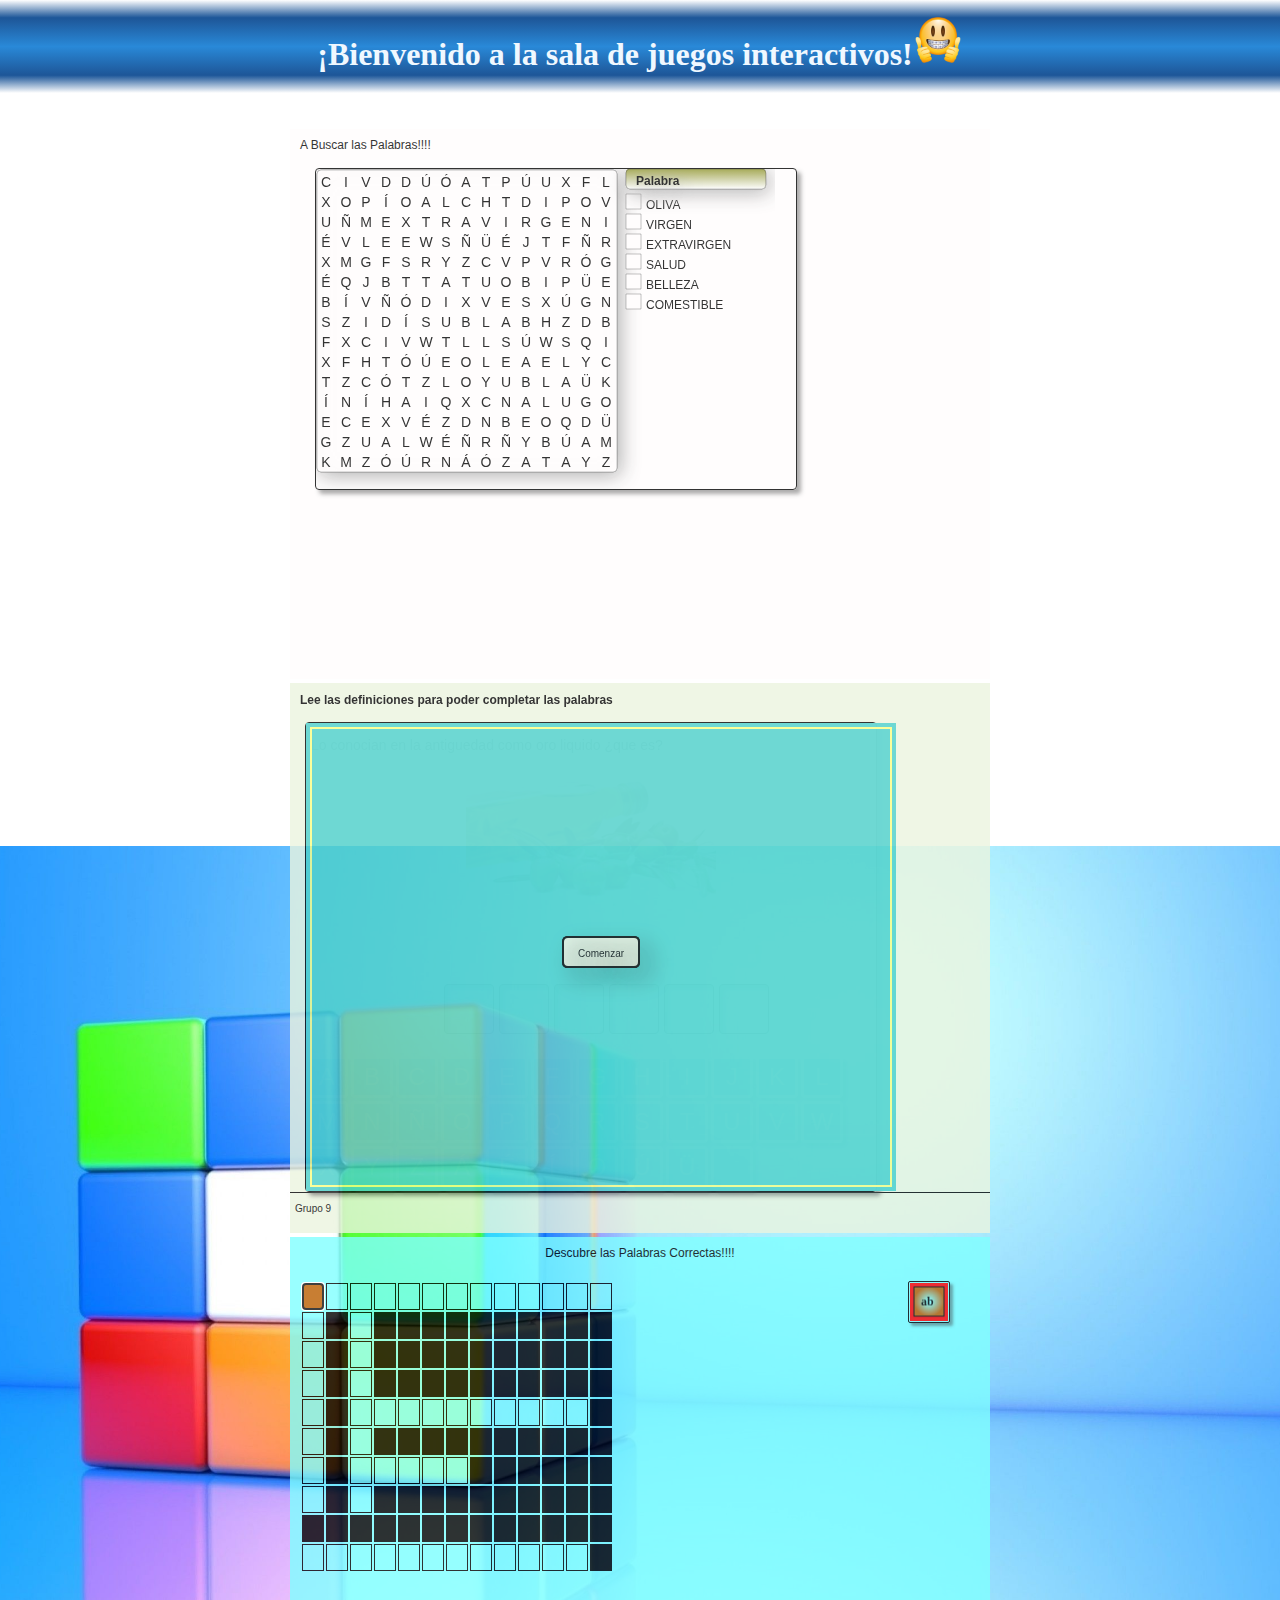
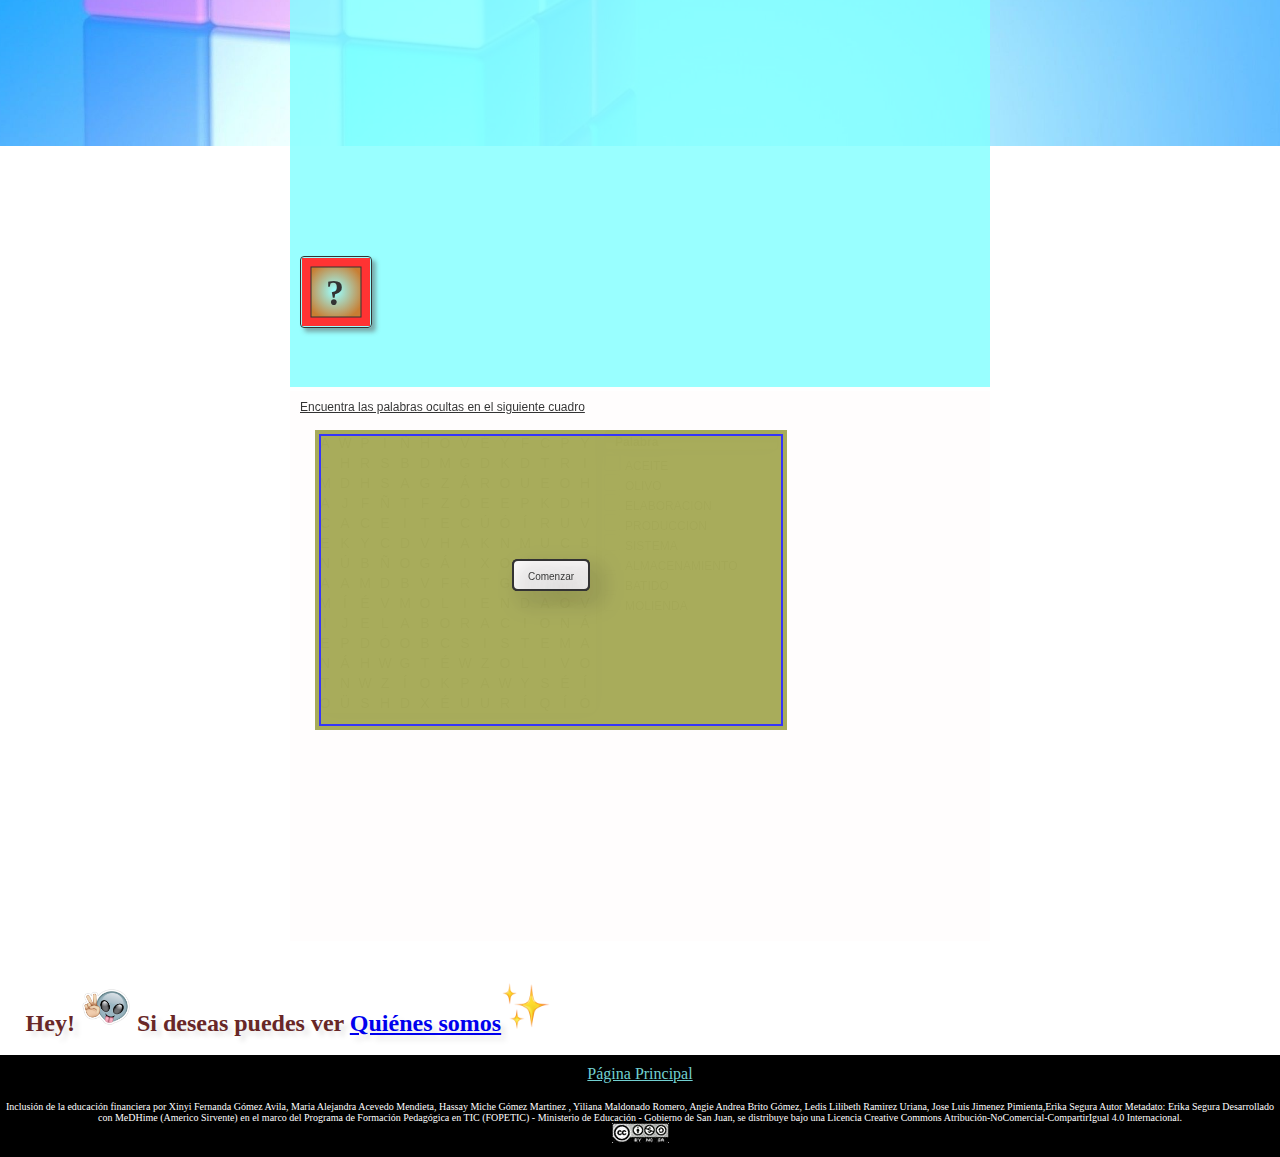
<file: actividades.html>
<!DOCTYPE html>
<html lang="en">
<head>
        <meta http-equiv="Content-Type" content="text/html; charset=utf-8" />


        <meta name="Taller" content="Taller 104 UDA SIDUNSJ" />
        <meta name="Titulo" content="Aceite de Oliva" />
        <meta name="Lengua" content="Español" />
        <meta name="Descripcion" content="Aceite de Oliva" />
        <meta name="Autores" content="Muñoz Gabriela, Pacheco Liliana, Nuñez Martin, Molina Laura, Jacamo Maria Clara, Tores Perez Maico, Rojas Nahuel" />
        <meta name="keywords" content="Aceite, Olivo, Oliva, Aceituna, Recoleccion, Molienda,ELaboracion, Concervacion, Productos Derivados, Cosmeticos, Salud" />
        <meta name="Nivel" content="Medio" />
        <meta name="Nivel_Educativo" content="Primario,Secundario,Universitario" />
        <meta name="Contexto" content="Desde la antiguedad se denomina el oro liquido al aceite de oliva, por sus grandes caracteristicas positivas para la salud y sus granddes propietades para generar una gran diversificacion de productos complementarios." />
        <meta name="Perfil_Alumno" content="Profesores del nivel secundario y estudiantes del nivel Universitario" />
        <meta name="Derechos" content="Creative Commons" />
        <meta name="Objetivos" content="Alcanzar las expectativas de conocimiento de nuestros alumnos" />
        <meta name="Area_Tematica" content="Aceite de Oliva" />
        <meta name="Autor_Metadato" content="Nahuel Rojas" />
        <meta name="Campo_1" content="" />
        <meta name="Campo_2" content="" />
        <meta name="Campo_3" content="" />
        <meta name="Campo_4" content="" />
        
        <meta http-equiv="Content-Type" content="text/html; charset=UTF-8">
    
    <meta charset="UTF-8">
    <meta name="viewport" content="width=device-width, initial-scale=1.0">
    <meta http-equiv="X-UA-Compatible" content="ie=edge">

    <link rel="shortcut icon" href="images/Actividades/emojis/emoji pacman.png" type="image/x-icon">

    <link rel="stylesheet" type="text/css" href="css/actividades.css">



    <title>Actividades</title>
</head>
<body>
        
    <header>
        <div>
             <h1>¡Bienvenido a la sala de juegos interactivos!</h1><img src="images/Actividades/emojis/emoji2.png" alt=""> 
        </div>
        <script>
            var nombre = " "; nombre = prompt("Ingresa tu nombre");
            var cant_lirycs = nombre.length;
                if(cant_lirycs >= 2){
                    document.write('<h2>Hola ' + nombre + ' gracias por visitar nuestro sitio web <img src="images/Actividades/emojis/emoji1.png" alt="emoji"></h2>'); /*<img src="images/Actividades/emojis/emoji1.png" alt="emoji">'*/
                }else /*if((cant_lirycs <= 2)&&(nombre == " ")&&(nombre == null)&&(nombre == undefined)&&(nombre == NaN)) */{
                    document.write('<h2>Esperamos que disfrutes de las actividades <img src="images/Actividades/emojis/emoji1.png" alt="emoji"></h2>');
                }
            /*var object = new usuario (nombre)
                object = {
                color:"blue",
                side:12
            } */
        </script>
    </header>
    <section class="main" > 
        <div class="juegos">
            <br><br>
            <h3></h3>
            <div class="sopas1">
                <iframe src="actividades/Sopa_de_Letras - Liliana/Sopa_de_Letras.htm" width="700px" height="550px" frameborder="0"></iframe>
            </div>
            <!--<h3>A continuacion, encontraras el juego del ahorcado, que consiste en adivinar letra por letra cada palabra encontradas en los temas propuestos de la Página Principal</h3>
            -->
            <div class="ahorcado">
                <iframe src="actividades/juego de Ahorcado - Laura/Nueva carpeta/Ahorcado/Ahorcado.htm" width="700px" height="550px" frameborder="0"></iframe>
            </div>
            <h3></h3>
            <div class="crucigrama">
                <iframe src="actividades/Crucigrama - Liliana/Crucigrama.htm" width="700px" height="750px" frameborder="0"></iframe>
            </div>
            <h3></h3>
            <div class="sopas2">
                <iframe src="actividades/Sopa de letras-Martin/sopas_m/sopas_m.htm" width="700px" height="550px" frameborder="0"></iframe>
            </div>
        <!--
            <h3></h3>
            <div class="memoria">
                <iframe src="actividades/juego de memoria oliva - Clara/mem2/mem2.htm" width="700px" height="550px" frameborder="0"></iframe>
            </div>
        -->
            <br><br>
        </div>
    </section>

    <script>
        if(cant_lirycs >2){
            document.write('<h2>Bueno ' + nombre + '<img src="images/Actividades/emojis/emoji7.png" alt="emoji">... te cansaste de jugar? Si deseas puedes ver <a href="nosotros.html">Quiénes somos</a><img src="images/Actividades/emojis/emoji5.png" alt="emoji"></h2>');        
        } else {
            document.write('<h2>Hey! <img src="images/Actividades/emojis/emoji8.png" alt="emoji">  Si deseas puedes ver <a href="nosotros.html">Quiénes somos</a><img src="images/Actividades/emojis/emoji5.png" alt="emoji"></h2>');
        }
    </script>

    <br><br>

    <footer>
        <p><a href="index.html" target="|liens_ouvrants">Página Principal</a></p>
        <br>
        <p class="Licencia">Inclusión de la educación financiera por Xinyi Fernanda Gómez Avila, Maria Alejandra Acevedo Mendieta, Hassay Miche Gómez Martinez
        , Yiliana Maldonado Romero, Angie Andrea Brito Gómez, Ledis Lilibeth Ramirez Uriana, Jose Luis Jimenez Pimienta,Erika Segura Autor Metadato: Erika Segura Desarrollado con MeDHime (Americo Sirvente) en el marco del Programa de Formación Pedagógica en TIC (FOPETIC) - Ministerio de Educación - Gobierno de San Juan, se distribuye bajo una Licencia Creative Commons Atribución-NoComercial-CompartirIgual 4.0 Internacional.</p>
        <img src="images/creative.png" alt="Licencia">
    </footer>
</body>
</file>
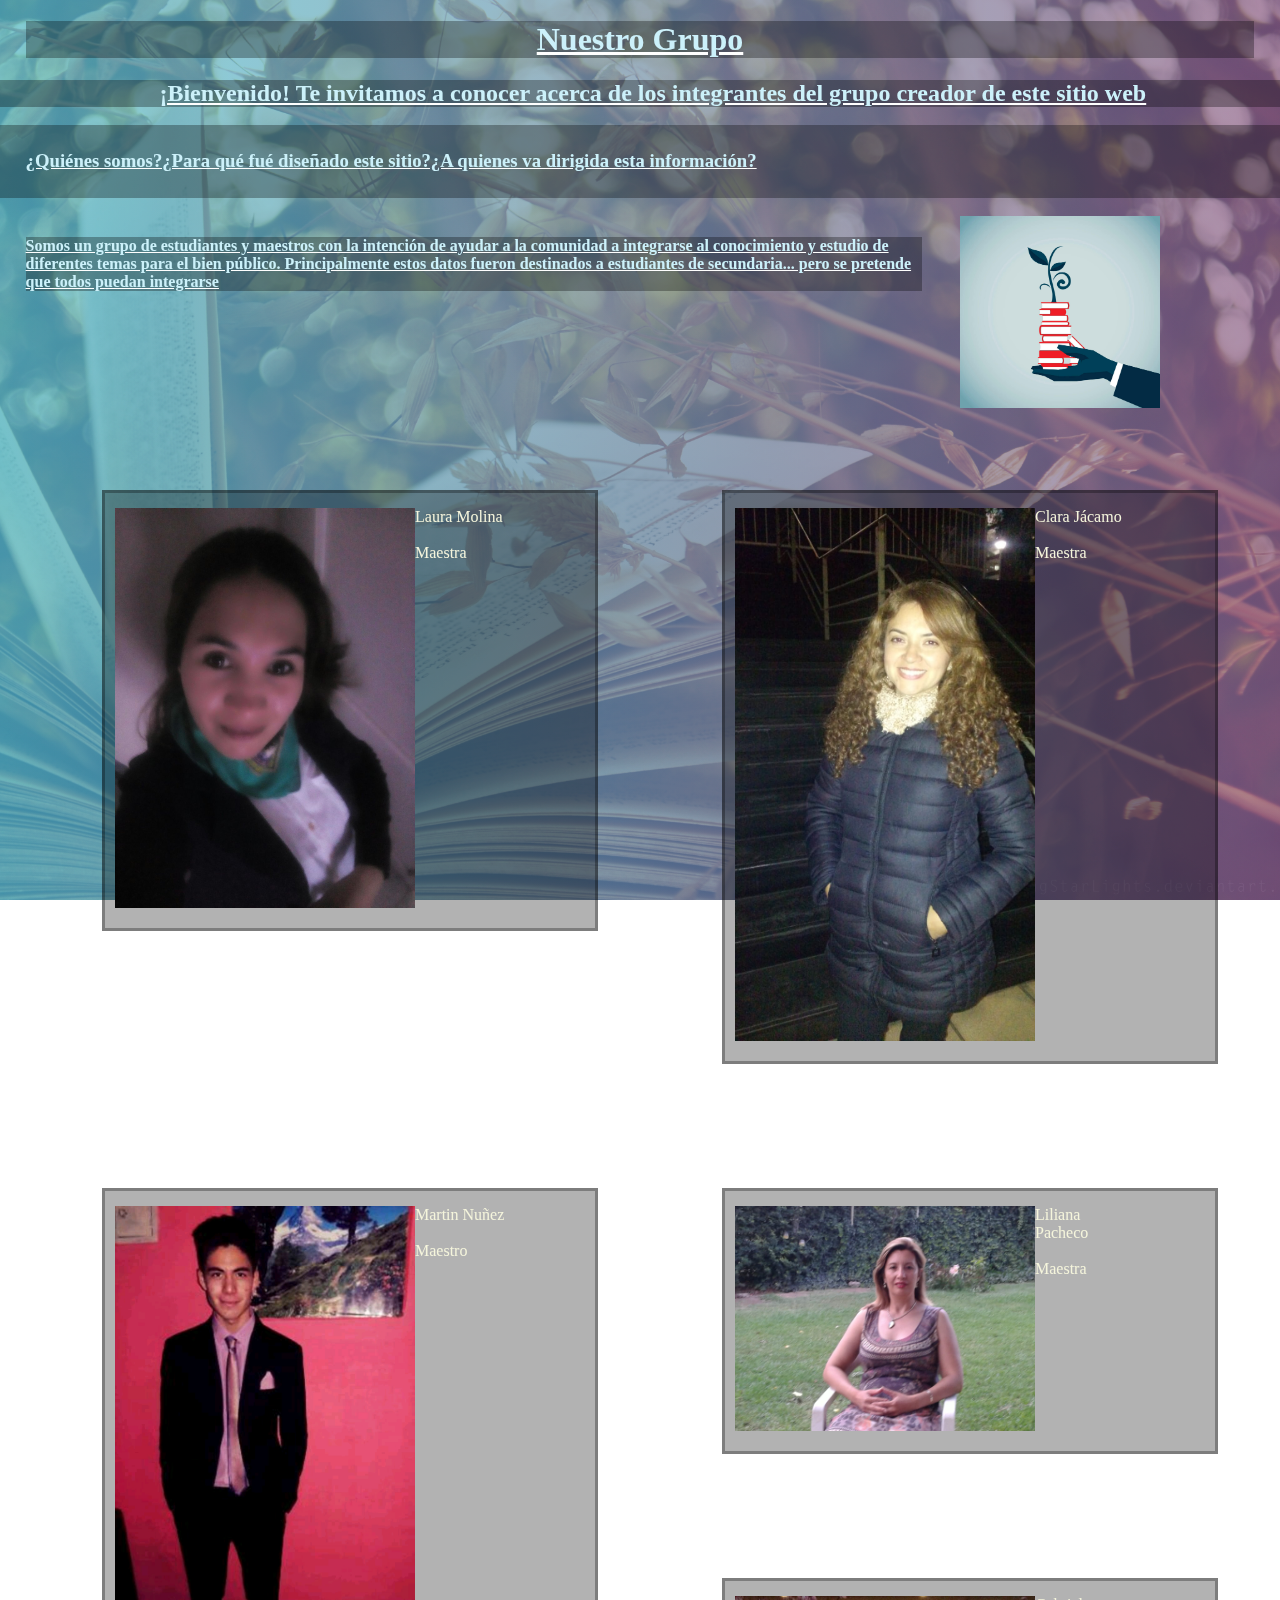
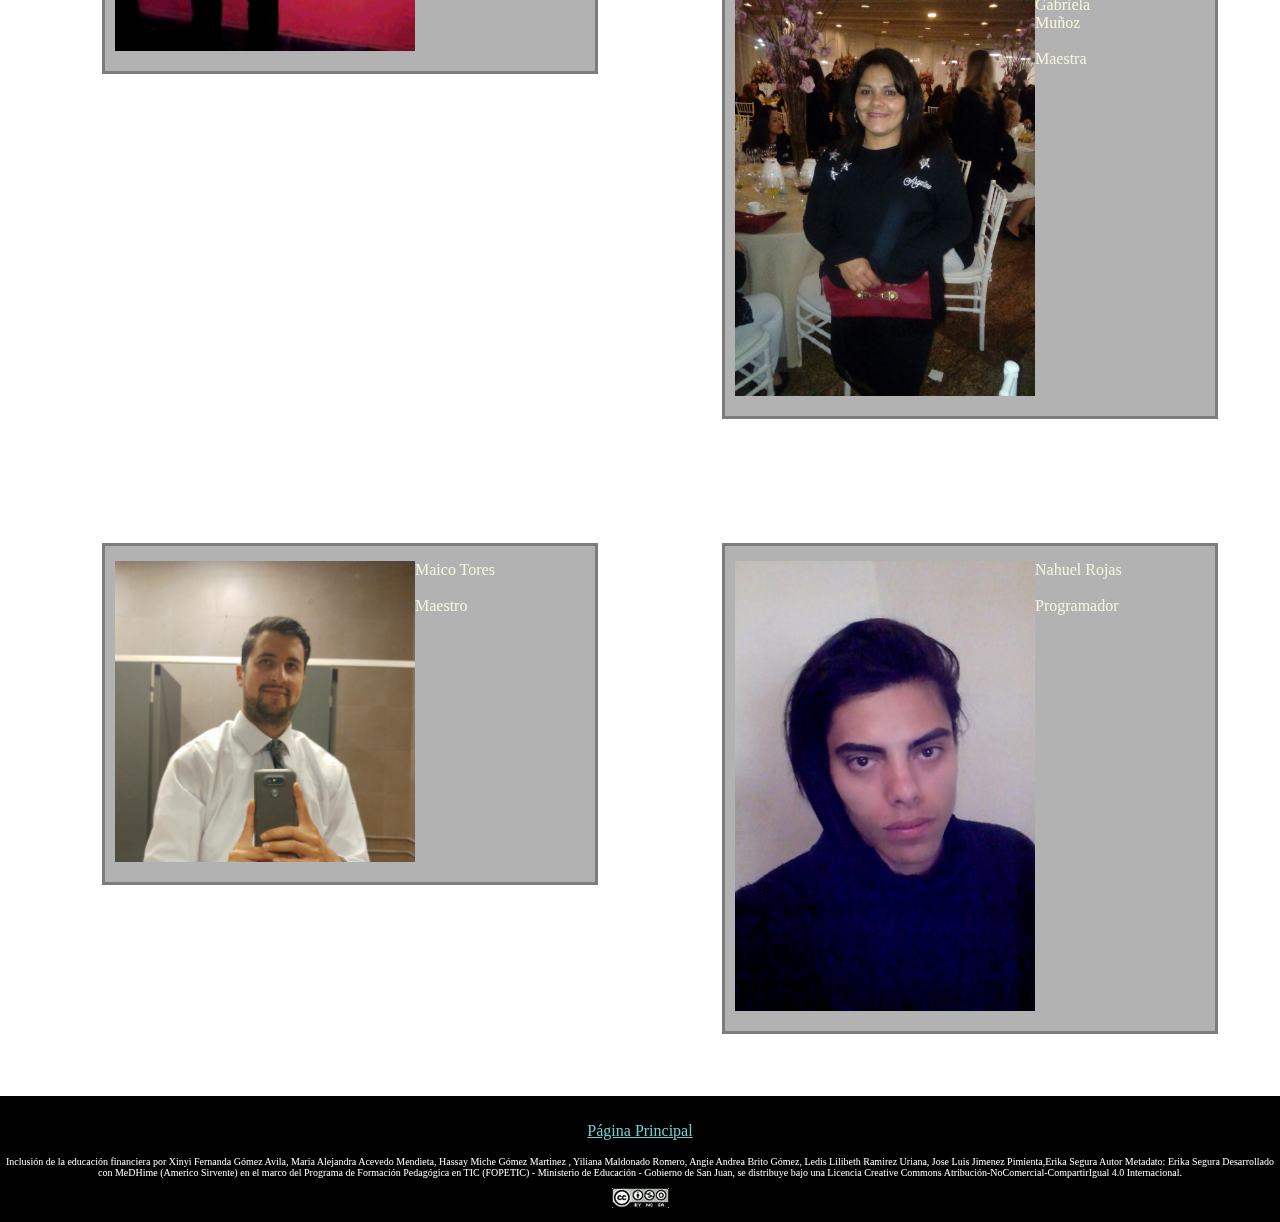
<file: nosotros.html>
<!DOCTYPE html>
<html lang="en">
<head>
        <meta http-equiv="Content-Type" content="text/html; charset=utf-8" />


        <meta name="Taller" content="Taller 104 UDA SIDUNSJ" />
        <meta name="Titulo" content="Aceite de Oliva" />
        <meta name="Lengua" content="Español" />
        <meta name="Descripcion" content="Aceite de Oliva" />
        <meta name="Autores" content="Muñoz Gabriela, Pacheco Liliana, Nuñez Martin, Molina Laura, Jacamo Maria Clara, Tores Perez Maico, Rojas Nahuel" />
        <meta name="keywords" content="Aceite, Olivo, Oliva, Aceituna, Recoleccion, Molienda,ELaboracion, Concervacion, Productos Derivados, Cosmeticos, Salud" />
        <meta name="Nivel" content="Medio" />
        <meta name="Nivel_Educativo" content="Primario,Secundario,Universitario" />
        <meta name="Contexto" content="Desde la antiguedad se denomina el oro liquido al aceite de oliva, por sus grandes caracteristicas positivas para la salud y sus granddes propietades para generar una gran diversificacion de productos complementarios." />
        <meta name="Perfil_Alumno" content="Profesores del nivel secundario y estudiantes del nivel Universitario" />
        <meta name="Derechos" content="Creative Commons" />
        <meta name="Objetivos" content="Alcanzar las expectativas de conocimiento de nuestros alumnos" />
        <meta name="Area_Tematica" content="Aceite de Oliva" />
        <meta name="Autor_Metadato" content="Nahuel Rojas" />
        <meta name="Campo_1" content="" />
        <meta name="Campo_2" content="" />
        <meta name="Campo_3" content="" />
        <meta name="Campo_4" content="" />
        
        <meta http-equiv="Content-Type" content="text/html; charset=UTF-8">
    
    <meta charset="UTF-8">
    <meta name="viewport" content="width=device-width, initial-scale=1.0">
    <meta http-equiv="X-UA-Compatible" content="ie=edge">
    <link rel="shortcut icon" type="image/x-icon" href="images/Bibliografia/icono-bio.ico">

    
    
    <link rel="stylesheet" href="css/bibliografia.css">

    <title>Quiénes somos</title>
</head>
<body>
    <header>
        <h1>Nuestro Grupo</h1>
        <h2>¡Bienvenido! Te invitamos a conocer acerca de los integrantes del grupo creador de este sitio web</h3>
        <br>
        <h3>¿Quiénes somos?¿Para qué fué diseñado este sitio?¿A quienes va dirigida esta información?</h3>
        <br>
    </header>
    
    <section class="main">
        <article>
            <div class="muestra">
                <h4>Somos un grupo de estudiantes y maestros con la intención de ayudar a la comunidad a integrarse al conocimiento y estudio de diferentes temas para el bien público. Principalmente estos datos fueron destinados a estudiantes de secundaria... pero se pretende que todos puedan integrarse</h4>
                <div>
                    <img src="images/Bibliografia/muestra/muestra1.jpg" alt="conocimiento" width="400px" height="350px">
                </div>
            </div>
            
            
            <div class="fotos">
                <ul>
                    <li><img src="images/Bibliografia/integrantes/fotos bibliografia/Laura Molina.jpg" alt="integrantes"><p> Laura Molina <br><br> Maestra       <br><br> </p></li>
                    <li><img src="images/Bibliografia/integrantes/fotos bibliografia/Clara Jacamo.jpg" alt="integrantes"><p> Clara Jácamo <br><br> Maestra       <br><br> </p></li>
                    <li><img src="images/Bibliografia/integrantes/fotos bibliografia/Martin Nuñez.jpg" alt="integrantes"><p> Martin Nuñez <br><br> Maestro       <br><br> </p></li>
                    <li><img src="images/Bibliografia/integrantes/fotos bibliografia/Liliana Pacheco.jpg" alt="integrantes"><p> Liliana Pacheco <br><br> Maestra <br><br> </p></li>
                    <li><img src="images/Bibliografia/integrantes/fotos bibliografia/Gabriela Muñoz.jpg" alt="integrantes"><p> Gabriela Muñoz <br><br> Maestra   <br><br> </p></li>
                    <li><img src="images/Bibliografia/integrantes/fotos bibliografia/Maico Tores.jpg" alt="integrantes"><p> Maico Tores <br><br> Maestro         <br><br> </p></li>
                    <li><img src="images/Bibliografia/integrantes/fotos bibliografia/Nahuel Rojas.jpg" alt="Integrantes"><p> Nahuel Rojas <br><br> Programador   <br><br> </p></li>
                </ul>
            </div>

        </article>
    


    </section>

    <footer>
        <p><a href="index.html" target="|liens_ouvrants">Página Principal</a></p>
        <p class="Licencia">Inclusión de la educación financiera por Xinyi Fernanda Gómez Avila, Maria Alejandra Acevedo Mendieta, Hassay Miche Gómez Martinez
        , Yiliana Maldonado Romero, Angie Andrea Brito Gómez, Ledis Lilibeth Ramirez Uriana, Jose Luis Jimenez Pimienta,Erika Segura Autor Metadato: Erika Segura Desarrollado con MeDHime (Americo Sirvente) en el marco del Programa de Formación Pedagógica en TIC (FOPETIC) - Ministerio de Educación - Gobierno de San Juan, se distribuye bajo una Licencia Creative Commons Atribución-NoComercial-CompartirIgual 4.0 Internacional.</p>
        <img src="images/creative.png" alt="Licencia">
    </footer>    

</body>
</html>
</file>
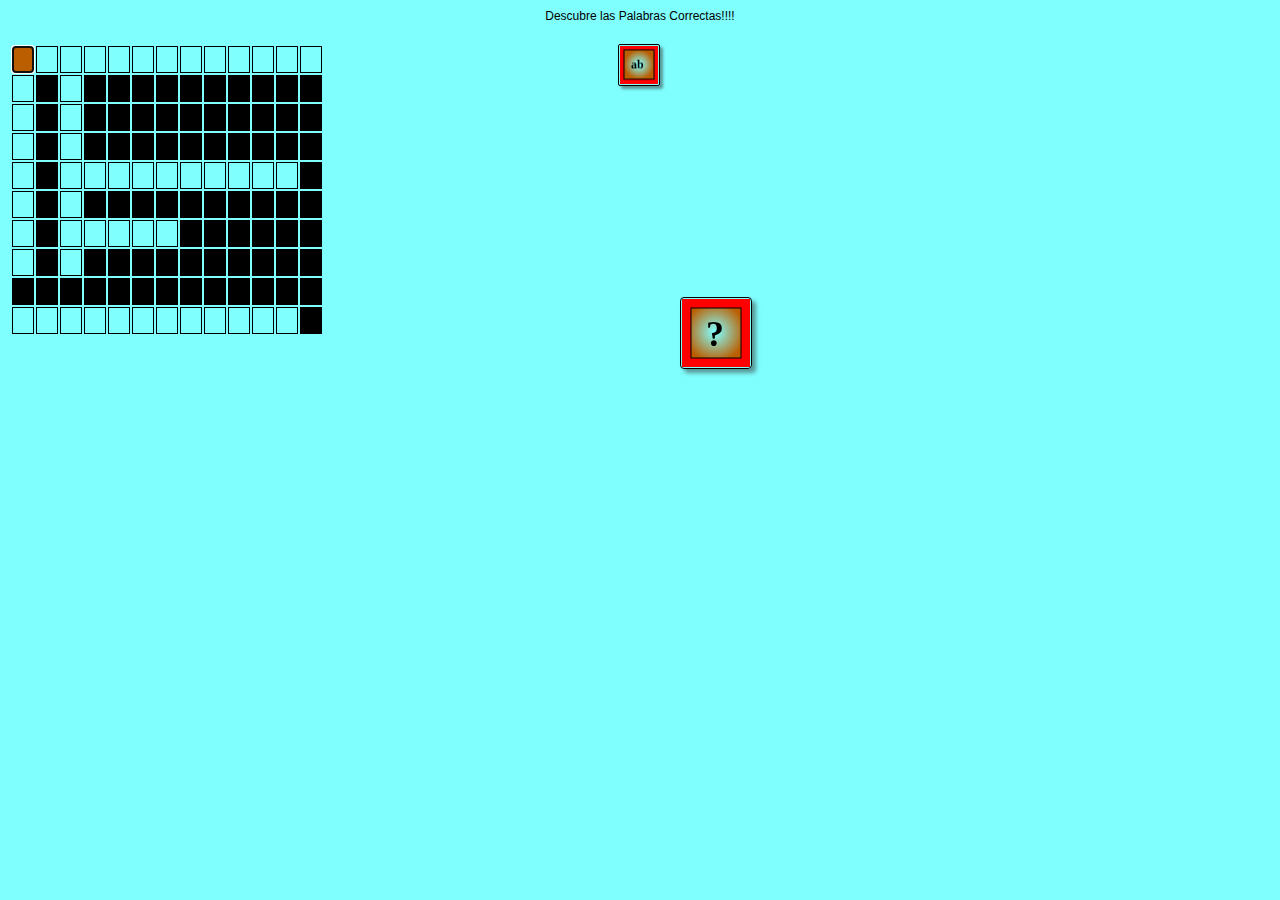
<file: actividades/Crucigrama - Liliana/Crucigrama.htm>
<!DOCTYPE html>
<!--Created by Ardora - www.webardora.net-->
<!--ArdoraCW-->
<!--bajo licencia Attribution-NonCommercial-NoDerivatives 4.0 International (CC BY-NC-ND 4.0)
para otros usos contacte con el autor-->
<html lang="es">
<head><meta charset="utf-8" /><title></title>
<link type="text/css" href="Crucigrama_resources/css/ardoraCW.css" rel="stylesheet" />
<script language="javascript" type="text/javascript" src="Crucigrama_resources/js/jquery.js"></script>
<script language="javascript" type="text/javascript" src="Crucigrama_resources/js/jquery-ui.min.js"></script>
<script language="javascript" type="text/javascript" src="Crucigrama_resources/js/jquery.ui.touch-punch.min.js"></script>
<script language="javascript" type="text/javascript" src="Crucigrama_resources/js/ardoraCWCFG.js"></script>
<script language="javascript" type="text/javascript" src="Crucigrama_resources/js/ardoraScorm.js"></script>
<script language="javascript" type="text/javascript" src="Crucigrama_resources/js/ardoraCW.js"></script>
<script language="javascript" type="text/javascript" src="Crucigrama_resources/js/ardoraTab.js"></script>
</head>
<body onLoad="loadPage()" onbeforeunload="unloadPage()" onUnload="unloadPage()">
<div id="ardoraMain">
<audio id="audioFelicitacion">
<source src="Crucigrama_resources/media/ringtones-iphone-iphone__1_.mp3" type="audio/mp3">
</audio>
<audio id="audioTempo">
<source src="Crucigrama_resources/media/accidente_1.mp3" type="audio/mp3">
</audio>
<div id="ardoraEnu"><SPAN style="font-size:12px;color:#000000">Descubre las Palabras Correctas!!!!</SPAN></div>
  <div id="ardoraAct">
  <table id="tableGame">
<tr>
<td class="activeCell"><input id="C0_0" name="C0_0" type="text" class="cell" maxlength="1"/></td>
<td class="activeCell"><input id="C1_0" name="C1_0" type="text" class="cell" maxlength="1"/></td>
<td class="activeCell"><input id="C2_0" name="C2_0" type="text" class="cell" maxlength="1"/></td>
<td class="activeCell"><input id="C3_0" name="C3_0" type="text" class="cell" maxlength="1"/></td>
<td class="activeCell"><input id="C4_0" name="C4_0" type="text" class="cell" maxlength="1"/></td>
<td class="activeCell"><input id="C5_0" name="C5_0" type="text" class="cell" maxlength="1"/></td>
<td class="activeCell"><input id="C6_0" name="C6_0" type="text" class="cell" maxlength="1"/></td>
<td class="activeCell"><input id="C7_0" name="C7_0" type="text" class="cell" maxlength="1"/></td>
<td class="activeCell"><input id="C8_0" name="C8_0" type="text" class="cell" maxlength="1"/></td>
<td class="activeCell"><input id="C9_0" name="C9_0" type="text" class="cell" maxlength="1"/></td>
<td class="activeCell"><input id="C10_0" name="C10_0" type="text" class="cell" maxlength="1"/></td>
<td class="activeCell"><input id="C11_0" name="C11_0" type="text" class="cell" maxlength="1"/></td>
<td class="activeCell"><input id="C12_0" name="C12_0" type="text" class="cell" maxlength="1"/></td>
</tr>
<tr>
<td class="activeCell"><input id="C0_1" name="C0_1" type="text" class="cell" maxlength="1"/></td>
<td class="blackCell"></td>
<td class="activeCell"><input id="C2_1" name="C2_1" type="text" class="cell" maxlength="1"/></td>
<td class="blackCell"></td>
<td class="blackCell"></td>
<td class="blackCell"></td>
<td class="blackCell"></td>
<td class="blackCell"></td>
<td class="blackCell"></td>
<td class="blackCell"></td>
<td class="blackCell"></td>
<td class="blackCell"></td>
<td class="blackCell"></td>
</tr>
<tr>
<td class="activeCell"><input id="C0_2" name="C0_2" type="text" class="cell" maxlength="1"/></td>
<td class="blackCell"></td>
<td class="activeCell"><input id="C2_2" name="C2_2" type="text" class="cell" maxlength="1"/></td>
<td class="blackCell"></td>
<td class="blackCell"></td>
<td class="blackCell"></td>
<td class="blackCell"></td>
<td class="blackCell"></td>
<td class="blackCell"></td>
<td class="blackCell"></td>
<td class="blackCell"></td>
<td class="blackCell"></td>
<td class="blackCell"></td>
</tr>
<tr>
<td class="activeCell"><input id="C0_3" name="C0_3" type="text" class="cell" maxlength="1"/></td>
<td class="blackCell"></td>
<td class="activeCell"><input id="C2_3" name="C2_3" type="text" class="cell" maxlength="1"/></td>
<td class="blackCell"></td>
<td class="blackCell"></td>
<td class="blackCell"></td>
<td class="blackCell"></td>
<td class="blackCell"></td>
<td class="blackCell"></td>
<td class="blackCell"></td>
<td class="blackCell"></td>
<td class="blackCell"></td>
<td class="blackCell"></td>
</tr>
<tr>
<td class="activeCell"><input id="C0_4" name="C0_4" type="text" class="cell" maxlength="1"/></td>
<td class="blackCell"></td>
<td class="activeCell"><input id="C2_4" name="C2_4" type="text" class="cell" maxlength="1"/></td>
<td class="activeCell"><input id="C3_4" name="C3_4" type="text" class="cell" maxlength="1"/></td>
<td class="activeCell"><input id="C4_4" name="C4_4" type="text" class="cell" maxlength="1"/></td>
<td class="activeCell"><input id="C5_4" name="C5_4" type="text" class="cell" maxlength="1"/></td>
<td class="activeCell"><input id="C6_4" name="C6_4" type="text" class="cell" maxlength="1"/></td>
<td class="activeCell"><input id="C7_4" name="C7_4" type="text" class="cell" maxlength="1"/></td>
<td class="activeCell"><input id="C8_4" name="C8_4" type="text" class="cell" maxlength="1"/></td>
<td class="activeCell"><input id="C9_4" name="C9_4" type="text" class="cell" maxlength="1"/></td>
<td class="activeCell"><input id="C10_4" name="C10_4" type="text" class="cell" maxlength="1"/></td>
<td class="activeCell"><input id="C11_4" name="C11_4" type="text" class="cell" maxlength="1"/></td>
<td class="blackCell"></td>
</tr>
<tr>
<td class="activeCell"><input id="C0_5" name="C0_5" type="text" class="cell" maxlength="1"/></td>
<td class="blackCell"></td>
<td class="activeCell"><input id="C2_5" name="C2_5" type="text" class="cell" maxlength="1"/></td>
<td class="blackCell"></td>
<td class="blackCell"></td>
<td class="blackCell"></td>
<td class="blackCell"></td>
<td class="blackCell"></td>
<td class="blackCell"></td>
<td class="blackCell"></td>
<td class="blackCell"></td>
<td class="blackCell"></td>
<td class="blackCell"></td>
</tr>
<tr>
<td class="activeCell"><input id="C0_6" name="C0_6" type="text" class="cell" maxlength="1"/></td>
<td class="blackCell"></td>
<td class="activeCell"><input id="C2_6" name="C2_6" type="text" class="cell" maxlength="1"/></td>
<td class="activeCell"><input id="C3_6" name="C3_6" type="text" class="cell" maxlength="1"/></td>
<td class="activeCell"><input id="C4_6" name="C4_6" type="text" class="cell" maxlength="1"/></td>
<td class="activeCell"><input id="C5_6" name="C5_6" type="text" class="cell" maxlength="1"/></td>
<td class="activeCell"><input id="C6_6" name="C6_6" type="text" class="cell" maxlength="1"/></td>
<td class="blackCell"></td>
<td class="blackCell"></td>
<td class="blackCell"></td>
<td class="blackCell"></td>
<td class="blackCell"></td>
<td class="blackCell"></td>
</tr>
<tr>
<td class="activeCell"><input id="C0_7" name="C0_7" type="text" class="cell" maxlength="1"/></td>
<td class="blackCell"></td>
<td class="activeCell"><input id="C2_7" name="C2_7" type="text" class="cell" maxlength="1"/></td>
<td class="blackCell"></td>
<td class="blackCell"></td>
<td class="blackCell"></td>
<td class="blackCell"></td>
<td class="blackCell"></td>
<td class="blackCell"></td>
<td class="blackCell"></td>
<td class="blackCell"></td>
<td class="blackCell"></td>
<td class="blackCell"></td>
</tr>
<tr>
<td class="blackCell"></td>
<td class="blackCell"></td>
<td class="blackCell"></td>
<td class="blackCell"></td>
<td class="blackCell"></td>
<td class="blackCell"></td>
<td class="blackCell"></td>
<td class="blackCell"></td>
<td class="blackCell"></td>
<td class="blackCell"></td>
<td class="blackCell"></td>
<td class="blackCell"></td>
<td class="blackCell"></td>
</tr>
<tr>
<td class="activeCell"><input id="C0_9" name="C0_9" type="text" class="cell" maxlength="1"/></td>
<td class="activeCell"><input id="C1_9" name="C1_9" type="text" class="cell" maxlength="1"/></td>
<td class="activeCell"><input id="C2_9" name="C2_9" type="text" class="cell" maxlength="1"/></td>
<td class="activeCell"><input id="C3_9" name="C3_9" type="text" class="cell" maxlength="1"/></td>
<td class="activeCell"><input id="C4_9" name="C4_9" type="text" class="cell" maxlength="1"/></td>
<td class="activeCell"><input id="C5_9" name="C5_9" type="text" class="cell" maxlength="1"/></td>
<td class="activeCell"><input id="C6_9" name="C6_9" type="text" class="cell" maxlength="1"/></td>
<td class="activeCell"><input id="C7_9" name="C7_9" type="text" class="cell" maxlength="1"/></td>
<td class="activeCell"><input id="C8_9" name="C8_9" type="text" class="cell" maxlength="1"/></td>
<td class="activeCell"><input id="C9_9" name="C9_9" type="text" class="cell" maxlength="1"/></td>
<td class="activeCell"><input id="C10_9" name="C10_9" type="text" class="cell" maxlength="1"/></td>
<td class="activeCell"><input id="C11_9" name="C11_9" type="text" class="cell" maxlength="1"/></td>
<td class="blackCell"></td>
</tr>
</table>
<canvas id="ardoraActCanvas" width="2px" height="2px"></canvas>
<div id="buttonDir"><canvas id="ardoraButtonDirCanvas" width="40px" height="40px"></canvas></div>
<div id="defIma"></div>
  </div>
<div id="ardoraTab">
  <div id="buttonOk"><canvas id="buttonOkCanvas" width="70" height="70"></canvas></div>
</div></div>
<div id="ardoraAlumSCORM"><p></p></div>
</body></html>
</file>
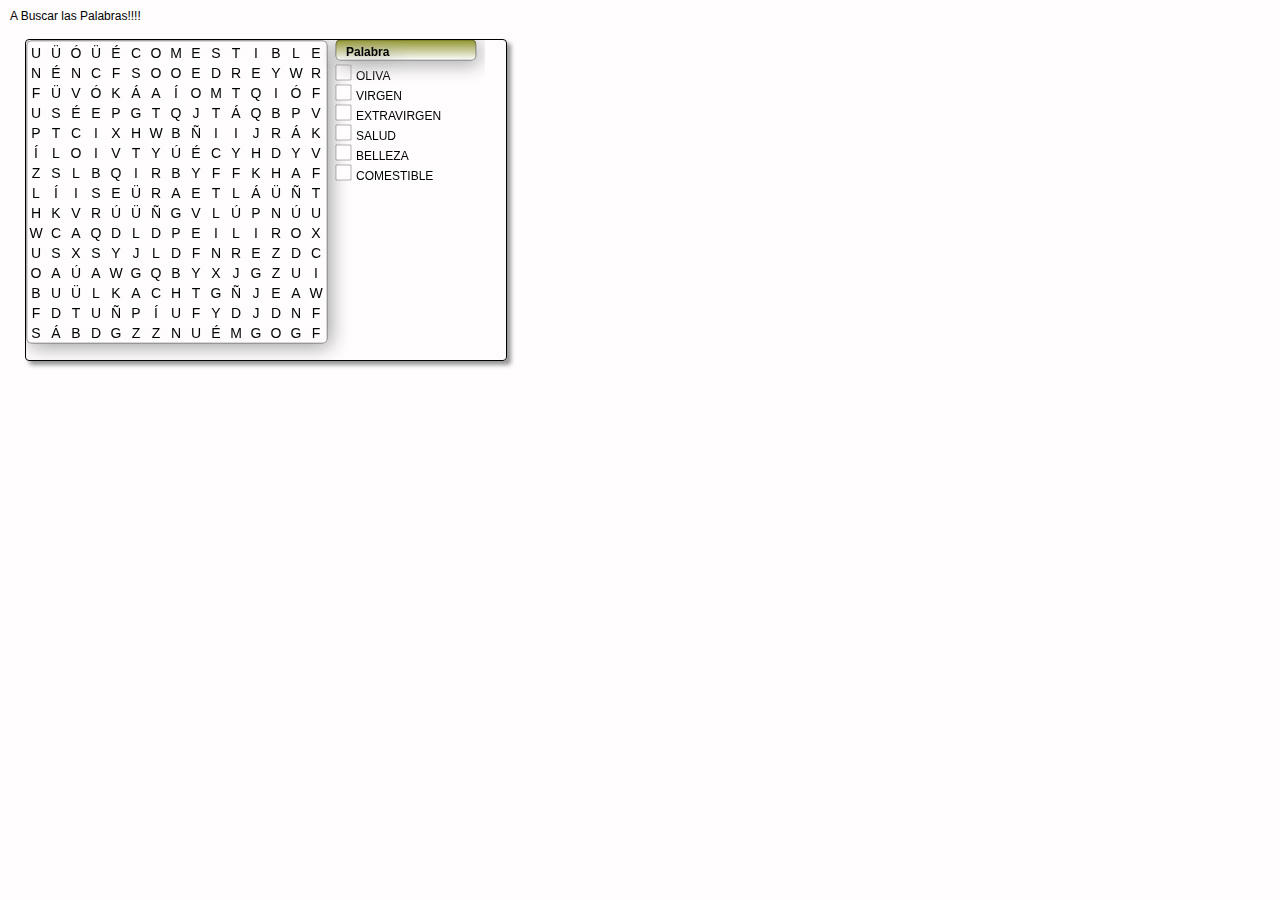
<file: actividades/Sopa_de_Letras - Liliana/Sopa_de_Letras.htm>
<!DOCTYPE html>
<!--Created by Ardora - www.webardora.net-->
<!--ArdoraSopa-->
<!--bajo licencia Attribution-NonCommercial-NoDerivatives 4.0 International (CC BY-NC-ND 4.0)
para otros usos contacte con el autor-->
<html lang="es">
<head><meta charset="utf-8" /><title></title>
<link type="text/css" href="Sopa_de_Letras_resources/css/ardoraSopa.css" rel="stylesheet" />
<script language="javascript" type="text/javascript" src="Sopa_de_Letras_resources/js/jquery.js"></script>
<script language="javascript" type="text/javascript" src="Sopa_de_Letras_resources/js/jquery-ui.min.js"></script>
<script language="javascript" type="text/javascript" src="Sopa_de_Letras_resources/js/jquery.ui.touch-punch.min.js"></script>
<script language="javascript" type="text/javascript" src="Sopa_de_Letras_resources/js/ardoraSopaCFG.js"></script>
<script language="javascript" type="text/javascript" src="Sopa_de_Letras_resources/js/ardoraScorm.js"></script>
<script language="javascript" type="text/javascript" src="Sopa_de_Letras_resources/js/ardoraSopa.js"></script>
<script language="javascript" type="text/javascript" src="Sopa_de_Letras_resources/js/ardoraTab.js"></script>
</head>
<body onLoad="loadPage()" onbeforeunload="unloadPage()" onUnload="unloadPage()">
<div id="ardoraMain">
<audio id="audioFelicitacion">
<source src="Sopa_de_Letras_resources/media/ringtones-iphone-iphone__1_.mp3" type="audio/mp3">
</audio>
<audio id="audioTempo">
<source src="Sopa_de_Letras_resources/media/accidente_1.mp3" type="audio/mp3">
</audio>
<audio id="audio1">
<source src="Sopa_de_Letras_resources/media/reloj_3.mp3" type="audio/mp3">
</audio>
<audio id="audio2">
<source src="Sopa_de_Letras_resources/media/reloj_3.mp3" type="audio/mp3">
</audio>
<audio id="audio3">
<source src="Sopa_de_Letras_resources/media/reloj_3.mp3" type="audio/mp3">
</audio>
<audio id="audio4">
<source src="Sopa_de_Letras_resources/media/reloj_3.mp3" type="audio/mp3">
</audio>
<audio id="audio5">
<source src="Sopa_de_Letras_resources/media/reloj_3.mp3" type="audio/mp3">
</audio>
<audio id="audio6">
<source src="Sopa_de_Letras_resources/media/reloj_3.mp3" type="audio/mp3">
</audio>
<div id="ardoraEnu"><SPAN style="font-size:12px;color:#000000">A Buscar las Palabras!!!!</SPAN></div>
  <div id="ardoraAct">
<canvas id="ardoraActBoard" width="990px" height="600px"></canvas>
<canvas id="ardoraActSel" width="990px" height="600px"></canvas>
<canvas id="ardoraActCanvas" width="2px" height="2px"></canvas>
  </div>
<div id="ardoraTab">
</div></div>
<div id="ardoraAlumSCORM"><p></p></div>
</body></html>
</file>
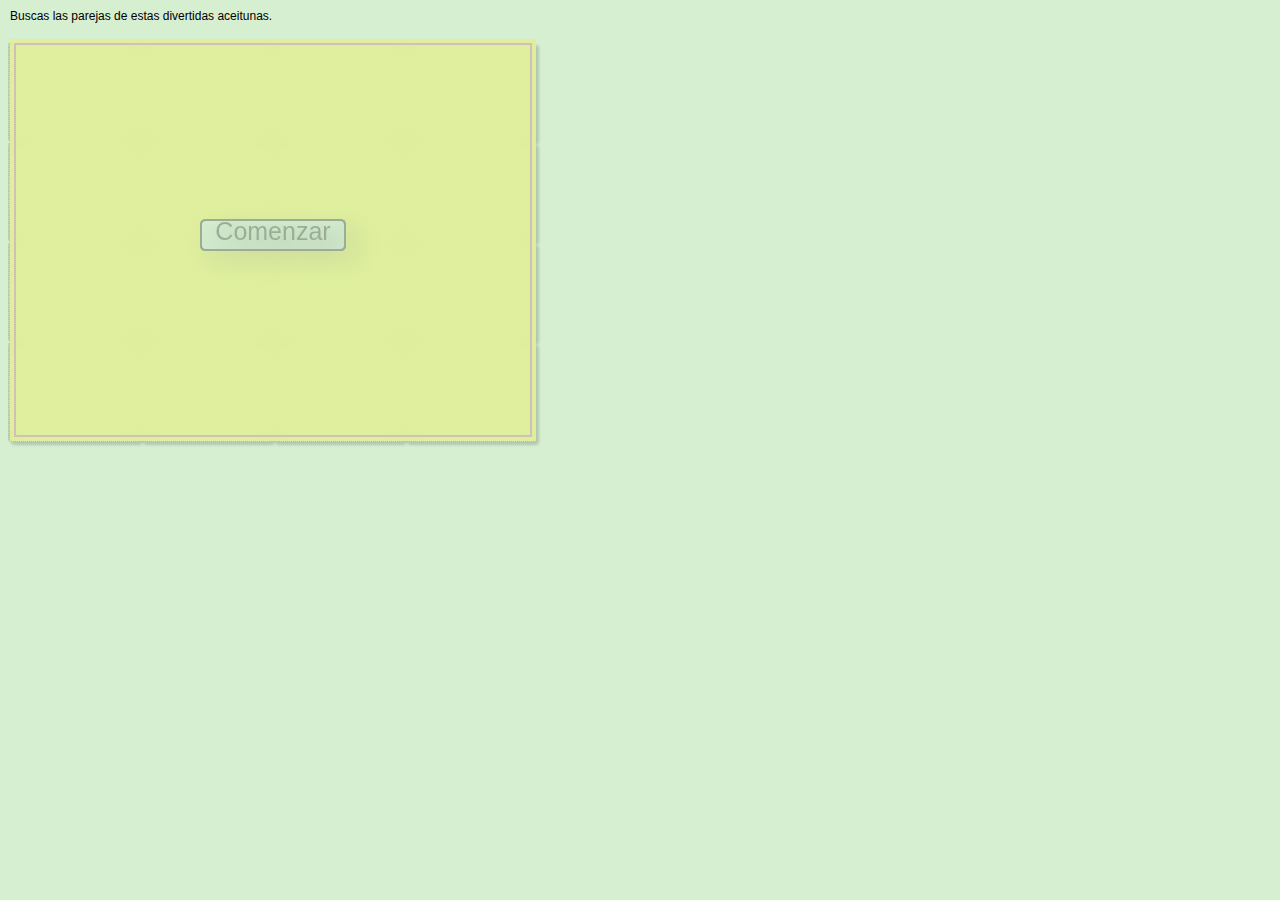
<file: actividades/juego de memoria oliva - Clara/mem2/mem2.htm>
<!DOCTYPE html>
<!--Created by Ardora - www.webardora.net-->
<!--ArdoraMemo-->
<!--bajo licencia Attribution-NonCommercial-NoDerivatives 4.0 International (CC BY-NC-ND 4.0)
para otros usos contacte con el autor-->
<html lang="es">
<head><meta charset="utf-8" /><title></title>
<link type="text/css" href="mem2_resources/css/ardoraMemo.css" rel="stylesheet" />
<script language="javascript" type="text/javascript" src="mem2_resources/js/jquery.js"></script>
<script language="javascript" type="text/javascript" src="mem2_resources/js/jquery-ui.min.js"></script>
<script language="javascript" type="text/javascript" src="mem2_resources/js/jquery.ui.touch-punch.min.js"></script>
<script language="javascript" type="text/javascript" src="mem2_resources/js/ardoraMemoCFG.js"></script>
<script language="javascript" type="text/javascript" src="mem2_resources/js/ardoraScorm.js"></script>
<script language="javascript" type="text/javascript" src="mem2_resources/js/ardoraMemo.js"></script>
<script language="javascript" type="text/javascript" src="mem2_resources/js/ardoraTab.js"></script>
</head>
<body onLoad="loadPage()" onbeforeunload="unloadPage()" onUnload="unloadPage()">
<div id="ardoraMain">
<audio id="audioFelicitacion">
<source src="mem2_resources/media/ganar-tonos.mp3" type="audio/mp3">
</audio>
<audio id="audioTempo">
<source src="mem2_resources/media/oh_no.mp3" type="audio/mp3">
</audio>
<audio id="audioIntentos">
<source src="mem2_resources/media/perder-incorrecto-no-valido.mp3" type="audio/mp3">
</audio>
<div id="ardoraEnu"><SPAN style="font-size:12px;color:#000000">Buscas las parejas de estas divertidas aceitunas.</SPAN></div>
  <div id="ardoraAct">
      <div id="ima11" class="imaCell">
        <div id="ima11_img" class="imaCell_img"></div>
      </div>
      <div id="ima12" class="imaCell">
        <div id="ima12_img" class="imaCell_img"></div>
      </div>
      <div id="ima13" class="imaCell">
        <div id="ima13_img" class="imaCell_img"></div>
      </div>
      <div id="ima14" class="imaCell">
        <div id="ima14_img" class="imaCell_img"></div>
      </div>
      <div id="ima21" class="imaCell">
        <div id="ima21_img" class="imaCell_img"></div>
      </div>
      <div id="ima22" class="imaCell">
        <div id="ima22_img" class="imaCell_img"></div>
      </div>
      <div id="ima23" class="imaCell">
        <div id="ima23_img" class="imaCell_img"></div>
      </div>
      <div id="ima24" class="imaCell">
        <div id="ima24_img" class="imaCell_img"></div>
      </div>
      <div id="ima31" class="imaCell">
        <div id="ima31_img" class="imaCell_img"></div>
      </div>
      <div id="ima32" class="imaCell">
        <div id="ima32_img" class="imaCell_img"></div>
      </div>
      <div id="ima33" class="imaCell">
        <div id="ima33_img" class="imaCell_img"></div>
      </div>
      <div id="ima34" class="imaCell">
        <div id="ima34_img" class="imaCell_img"></div>
      </div>
      <div id="ima41" class="imaCell">
        <div id="ima41_img" class="imaCell_img"></div>
      </div>
      <div id="ima42" class="imaCell">
        <div id="ima42_img" class="imaCell_img"></div>
      </div>
      <div id="ima43" class="imaCell">
        <div id="ima43_img" class="imaCell_img"></div>
      </div>
      <div id="ima44" class="imaCell">
        <div id="ima44_img" class="imaCell_img"></div>
      </div>
<canvas id="ardoraActCanvas" width="2px" height="2px"></canvas>
  </div>
<div id="ardoraTab">
  <canvas id="ardoraTabCanvas" width="70" height="186"></canvas>
</div></div>
<div id="ardoraAlumSCORM"><p></p></div>
</body></html>
</file>
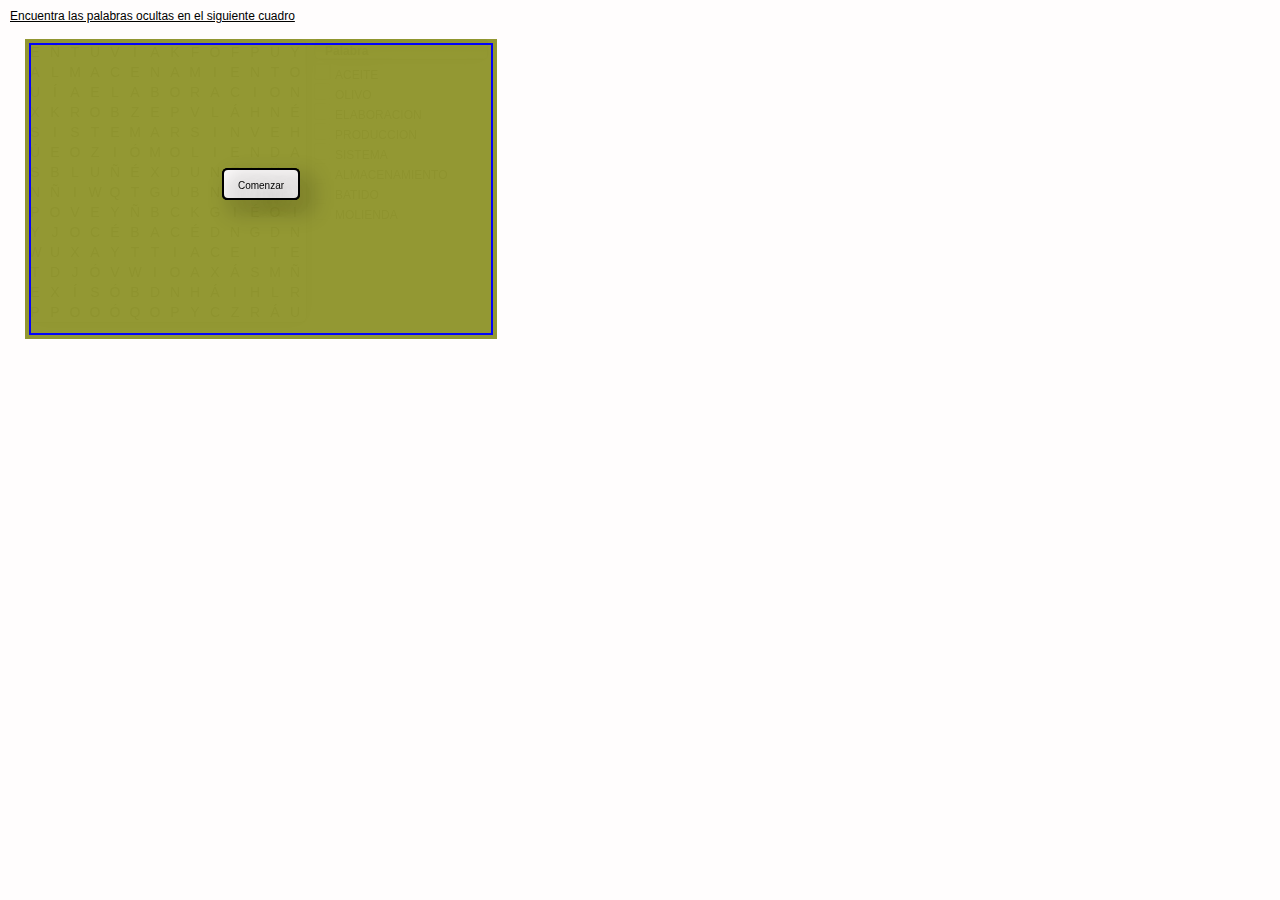
<file: actividades/Sopa de letras-Martin/sopas_m/sopas_m.htm>
<!DOCTYPE html>
<!--Created by Ardora - www.webardora.net-->
<!--ArdoraSopa-->
<!--bajo licencia Attribution-NonCommercial-NoDerivatives 4.0 International (CC BY-NC-ND 4.0)
para otros usos contacte con el autor-->
<html lang="es">
<head><meta charset="utf-8" /><title></title>
<link type="text/css" href="sopas_m_resources/css/ardoraSopa.css" rel="stylesheet" />
<script language="javascript" type="text/javascript" src="sopas_m_resources/js/jquery.js"></script>
<script language="javascript" type="text/javascript" src="sopas_m_resources/js/jquery-ui.min.js"></script>
<script language="javascript" type="text/javascript" src="sopas_m_resources/js/jquery.ui.touch-punch.min.js"></script>
<script language="javascript" type="text/javascript" src="sopas_m_resources/js/ardoraSopaCFG.js"></script>
<script language="javascript" type="text/javascript" src="sopas_m_resources/js/ardoraScorm.js"></script>
<script language="javascript" type="text/javascript" src="sopas_m_resources/js/ardoraSopa.js"></script>
<script language="javascript" type="text/javascript" src="sopas_m_resources/js/ardoraTab.js"></script>
</head>
<body onLoad="loadPage()" onbeforeunload="unloadPage()" onUnload="unloadPage()">
<div id="ardoraMain">
<audio id="audioFelicitacion">
<source src="sopas_m_resources/media/EFECTO_DE_SONIDO_-___FELICIDADES_.mp3" type="audio/mp3">
</audio>
<audio id="audioTempo">
<source src="sopas_m_resources/media/computers-critical-error-windows.mp3" type="audio/mp3">
</audio>
<div id="ardoraEnu"><SPAN style="font-size:12px;color:#000000"><u>Encuentra las palabras ocultas en el siguiente cuadro</u></SPAN></div>
  <div id="ardoraAct">
<canvas id="ardoraActBoard" width="990px" height="600px"></canvas>
<canvas id="ardoraActSel" width="990px" height="600px"></canvas>
<canvas id="ardoraActCanvas" width="2px" height="2px"></canvas>
  </div>
<div id="ardoraTab">
  <canvas id="ardoraTabCanvas" width="70" height="88"></canvas>
</div></div>
<div id="ardoraAlumSCORM"><p></p></div>
</body></html>
</file>
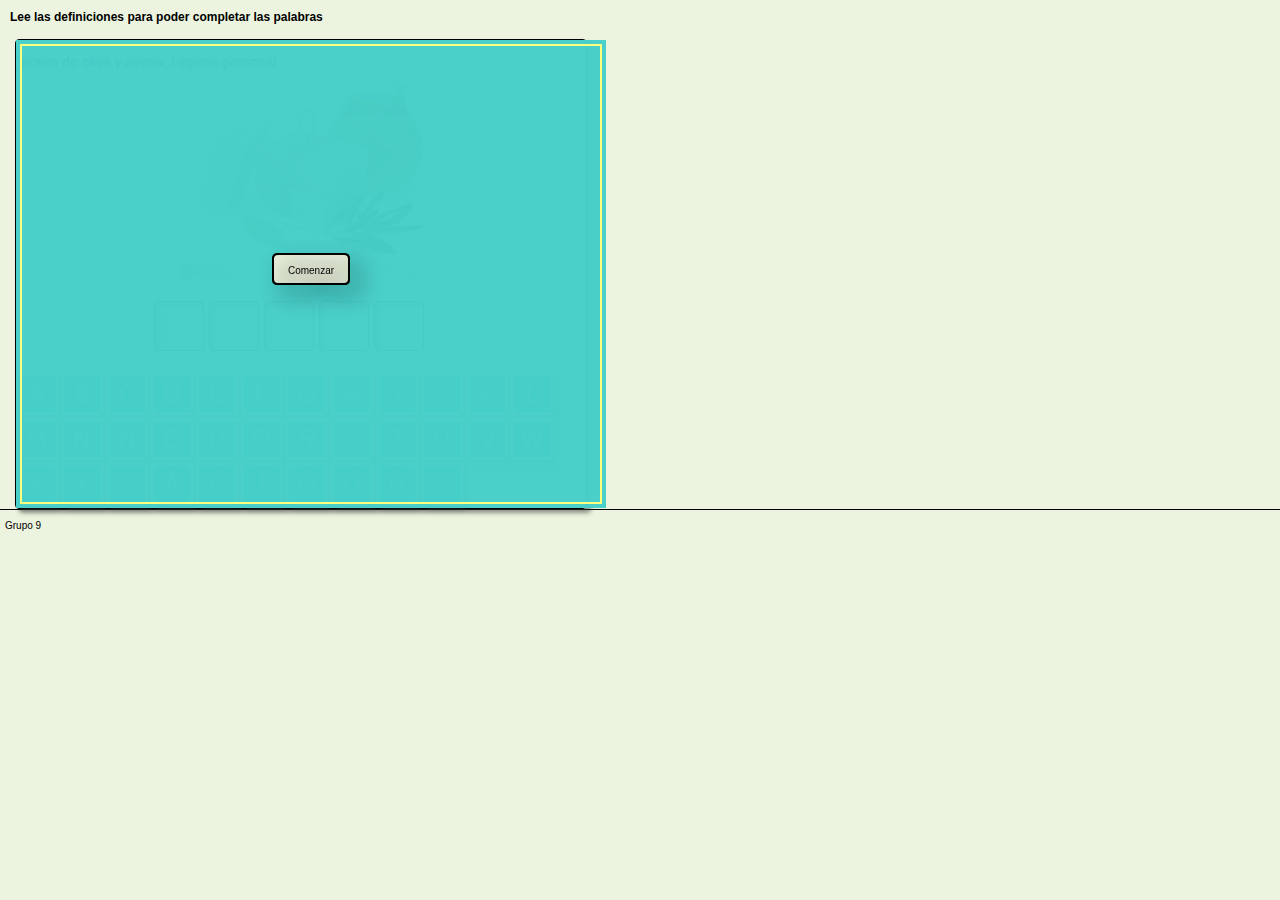
<file: actividades/juego de Ahorcado - Laura/Nueva carpeta/Ahorcado/Ahorcado.htm>
<!DOCTYPE html>
<!--Created by Ardora - www.webardora.net-->
<!--ArdoraAforcado-->
<!--bajo licencia Attribution-NonCommercial-NoDerivatives 4.0 International (CC BY-NC-ND 4.0)
para otros usos contacte con el autor-->
<html lang="es">
<head><meta charset="utf-8" /><title>Ahorcado</title>
<!--[if lt IE 9]> <script src="ardoraFiles/js/html5shiv.js"></script> <![endif]-->
<link type="text/css" href="ardoraFiles/css/normalize.css" rel="stylesheet" />
<link type="text/css" href="Ahorcado_resources/css/ardoraAfor.css" rel="stylesheet" />
<script language="javascript" type="text/javascript" src="ardoraFiles/js/jquery-2.0.0.min.js"></script>
<script language="javascript" type="text/javascript" src="ardoraFiles/js/jquery-ui.min.js"></script>
<script src="ardoraFiles/js/jquery.ui.core.min.js"></script>
<script src="ardoraFiles/js/jquery.ui.widget.min.js"></script>
<script src="ardoraFiles/js/jquery.ui.mouse.min.js"></script>
<script src="ardoraFiles/js/jquery.ui.touch-punch.min.js"></script>
<script language="javascript" type="text/javascript" src="Ahorcado_resources/js/ardoraAforCFG.js"></script>
<script language="javascript" type="text/javascript" src="Ahorcado_resources/js/ardoraScorm.js"></script>
<script language="javascript" type="text/javascript" src="Ahorcado_resources/js/ardoraAfor.js"></script>
<script language="javascript" type="text/javascript" src="Ahorcado_resources/js/ardoraCanvasDraw.js"></script>
<script language="javascript" type="text/javascript" src="Ahorcado_resources/js/ardoraTab.js"></script>
<script language="javascript" type="text/javascript" src="Ahorcado_resources/js/ardoraPosts.js"></script>
</head>
<body onLoad="loadPage()" onbeforeunload="unloadPage()" onUnload="unloadPage()">
<div id="ardoraMain">
<audio id="audioFelicitacion">
<source src="Ahorcado_resources/media/bites_ta_da_winner.mp3" type="audio/mp3">
</audio>
<audio id="audioTempo">
<source src="Ahorcado_resources/media/010609168_prev.mp3" type="audio/mp3">
</audio>
<audio id="audioIntentos">
<source src="Ahorcado_resources/media/010609168_prev.mp3" type="audio/mp3">
</audio>
<audio id="audioErro">
<source src="Ahorcado_resources/media/010564338_prev.mp3" type="audio/mp3">
</audio>
<div id="ardoraEnu"><b><SPAN style="font-size:12px; color:#000000">Lee las definiciones para poder completar las palabras</b></SPAN><br>
</span></div>
  <div id="ardoraAct">
  <div id="ardoraQuest"></div><div id="ardoraImage"></div>
<canvas id="ardoraActCanvas" width="2px" height="2px"></canvas>
  </div>
<div id="ardoraTab">
  <canvas id="ardoraTabCanvas" width="70" height="235"></canvas>
</div></div>
<div id="ardoraAlumSCORM"><p></p></div>
<div id="ardoraAutor"><p>Grupo 9</p></div>
</body></html>
</file>
<file: css/actividades.css>
*{
    margin: 0;
    box-sizing: border-box;
    background-repeat: no-repeat; 
}
body {
    margin: 0;
    background-image: url(../images/Actividades/fondos/cubo-de-rubi-fondo-azul.jpg);
    background-attachment: fixed;
    background-repeat: no-repeat;
    background-position: center;
    background-size: cover;
    width: 100%;
    
}
/*
body::before {
    content: "";
    width: 100%;
    height: 100%;
    position: fixed;
    background-repeat: repeat-y;
    top: 0;
    left: 0;

    background: linear-gradient(135deg, rgba(255,255,1,0.7)60%, rgba(22, 184, 224, 0.8)70%);
    opacity: .7;
    z-index: -1;
}
*/
header div{
    background: -moz-linear-gradient(top, rgba(30,87,153,0) 0%, rgba(30,87,153,0.8) 15%, rgba(30,87,153,1) 19%, rgba(30,87,153,1) 20%, rgba(41,137,216,1) 50%, rgba(30,87,153,1) 80%, rgba(30,87,153,1) 81%, rgba(30,87,153,0.8) 85%, rgba(30,87,153,0) 100%); /* FF3.6-15 */
    background: -webkit-linear-gradient(top, rgba(30,87,153,0) 0%,rgba(30,87,153,0.8) 15%,rgba(30,87,153,1) 19%,rgba(30,87,153,1) 20%,rgba(41,137,216,1) 50%,rgba(30,87,153,1) 80%,rgba(30,87,153,1) 81%,rgba(30,87,153,0.8) 85%,rgba(30,87,153,0) 100%); /* Chrome10-25,Safari5.1-6 */
    background: linear-gradient(to bottom, rgba(30,87,153,0) 0%,rgba(30,87,153,0.8) 15%,rgba(30,87,153,1) 19%,rgba(30,87,153,1) 20%,rgba(41,137,216,1) 50%,rgba(30,87,153,1) 80%,rgba(30,87,153,1) 81%,rgba(30,87,153,0.8) 85%,rgba(30,87,153,0) 100%); /* W3C, IE10+, FF16+, Chrome26+, Opera12+, Safari7+ */
    width: 100%;
    text-align: center;
    box-sizing: content-box;
    padding-bottom: 20px;
    padding-top: 15px;
}
header h1{
    display: inline-block;
    text-anchor: inherit;
    text-align: center;
    color: aliceblue;
}
header img{
    width: 50px;
    height: auto;
}
header h2{
    font-family: Helvetica, sans-serif;
    display: block;
    text-anchor: inherit;
    text-align: right;
    color: aliceblue;
    text-shadow: 5px 5px 5px #000;
}
            /******** main *******/

.juegos{
    height: auto;
    position: relative;
    opacity: .8;
    text-align: center;

}

h3{
    display: block;
    align-content: center;
    text-align: center;
    position: static;
    width: 80%;
    
}


.sopas1 iframe{

}
.ahorcado iframe{

}
.crucigrama iframe{

}
.sopas2 iframe{

}
.memoria iframe{
    
}

h2 {
    color: rgb(104, 39, 39);
    text-align: center;
    display: inline-block;
    margin-left: 2%;
    text-shadow: 5px 5px 5px #e6e6e6;

}
h2 img{
    width: 50px;
    height: auto;
}
h2 a:hover{
    color: rgb(107, 20, 220); 
}


          /********Pié de Página*******/


footer{
    background: black;
    color: #fff;
    clear: both;
    padding: 10px 0px;
    text-align: center;
}
footer a{
    border-color: #e6e6e6;
    border: 2px 0px;
    color: rgb(114, 208, 209);

}
footer a:hover {
    color: rgb(139, 189, 255);
}
footer img{
    width: auto;
    height: auto;
}
footer .Licencia {
    font-size: 10px;
    
}
</file>
<file: css/bibliografia.css>
*{
    box-sizing: border-box;
    background: no-repeat;
}
body{
    background-image: url(../images/Bibliografia/fondos/bio1.jpg);
    
    min-width: 100vh;
    padding: 0;
    margin: 0;
    
    background-size: cover;
    background-position: center;
    background-repeat: no-repeat;
    background-attachment: fixed;
}
body::before {
    content: "";
    width: 100%;
    height: 100%;
    position: fixed;
    background-repeat: repeat-y;
    top: 0;
    left: 0;

    background: linear-gradient(90deg, #52c4df, rgb(140, 95, 146));
    opacity: 0.7;
    z-index: -1;
}


        /********Encabezado de la Página*******/
* h1, h2, h3, h4, h5, h6 {
    background-color: rgba(0, 0, 0, .3);
    display:block;
    color: rgb(204, 241, 250);
    text-decoration-line: underline;
    text-decoration-color: white;
    text-decoration-style: solid;
    margin-left: 2%;
    
}
h1{
    text-align: center;
    margin-left: 2%;
    margin-right: 2%;
}
h2{
    text-align: center;
    padding: 0;
    margin: 0;
    padding-left: 2%;
}
h3{
    margin: 0;
    padding: 2%;
    
}
.muestra{
    width: 100%;
}
h4 {
    display: inline-block;
    width: 70%;
    float: left;
    
}

.muestra img{
    display: inline-block;

    width: 25%;
    max-width: 200px;
    height: auto;
    padding: 0;
    margin-left: 3%;
}

        /*******El Cuerpo "Main"******/
* .fotos{
    display: inline;
    list-style: none;
}
.fotos li {
    box-sizing: border-box;
    width: 40%;

    display: inline;
    float: left;
    margin: 5% 5%;
    padding: 15px 20px 20px 10px;
    text-decoration: none;
    background-color: rgba(0, 0, 0, .3);
    border: solid rgba(0, 0, 0, .3); 

    color: beige;
}
.fotos li:hover {
    display: inline;
    margin: 5% 5%;
    padding: 15px 20px 20px 10px;
    text-decoration: none;
    background-color: rgba(216, 110, 110, 0.3);
    border: solid black; 

}
.fotos img {
    display: inline;
    float: left;
    /*clear: both;*/
    width: 80%;
    height: auto;
    max-width: 300px;

}

.fotos p{
    display: inline-block;
    position: static;
    width: 20%;
    height: 100%;
    padding: 0;
    margin: 0;
}


        /********Pié de Página*******/
footer {
    background: black;
    color: #fff;
    clear: both;
    padding: 10px 0px;
    text-align: center;
}
footer a{
    border-color: #e6e6e6;
    border: 2px 0px;
    color: rgb(114, 208, 209);
    
}
footer img{
    width: auto;
    height: auto;
}
footer .Licencia {
    font-size: 10px;
    
}
</file>
<file: actividades/juego de Ahorcado - Laura/Nueva carpeta/Ahorcado/Ahorcado_resources/css/ardoraAfor.css>
/*Creado con Ardora - www.webardora.net
bajo licencia Attribution-NonCommercial-NoDerivatives 4.0 International (CC BY-NC-ND 4.0)
para otros usos contacte con el autor*/
.ui-corner-all{ -webkit-border-radius: 4px; border-radius: 4px;}
body{background-color:black;}
#ardoraMain{ font-family:Verdana, Geneva, sans-serif; color: #F0F0F0; padding: 5px; position: relative;}
#ardoraEnu{ font-size: 12px; position: relative; padding: 5px; margin-bottom: 10px;
text-align: justify;
}
#ardoraAlumSCORM{visibility: hidden;padding:0px;margin:0px;position: absolute;height: 15px;width: 250px;bottom: 0px;right: 0px;cursor: pointer;border-style: dotted;
border-width: 1px;-webkit-border-radius: 4px;-khtml-border-radius: 4px;border-radius: 4px;
-webkit-box-shadow: 4px 4px 4px rgba(50, 50, 50, 0.5);box-shadow: 4px 4px 4px rgba(50, 50, 50, 0.5);font-size: 10px;
background:rgba(255,255,128,0.5);}
#ardoraAlumSCORM p{padding:0px;margin:0px;padding-left: 2px;}
#ardoraTabCanvas{width: 70px;border-style: solid;border-width: 1px;-webkit-border-radius: 4px;-khtml-border-radius: 4px;border-radius:4px;-webkit-box-shadow: 4px 4px 4px rgba(50, 50, 50, 0.5);box-shadow: 4px 4px 4px rgba(50,50,50,0.5);height:235px;} 
#ardoraActCanvas{z-index: 0; position: absolute; visibility:hidden;top:0; left:0;}
#ardoraAct{position: relative; margin-left: 10px; margin-right:10px; padding:0 0 0 0; float: left;
border-style: solid; border-width: 1px; -webkit-border-radius: 4px; -khtml-border-radius: 4px; border-radius: 4px;
-webkit-box-shadow: 4px 4px 4px rgba(50, 50, 50, 0.5);box-shadow: 4px 4px 4px rgba(50, 50, 50, 0.5);
}
#ardoraTab{width: 70px;height:320px; position: relative; visibility: visible;padding:5px;float:left;}
.bLetter{display: table; font-size:24px;width: 36px;height:36px;border-style:solid;text-align:center;cursor:pointer;
-webkit-border-radius:4px;-khtml-border-radius:4px;border-radius:4px;position:absolute;
-webkit-box-shadow: 4px 4px 4px rgba(50, 50, 50, 0.5);box-shadow: 4px 4px 4px rgba(50, 50, 50, 0.5);
}
.bLetter p{padding:0px;margin:4px 0 0 0;}
.letterOk{opacity:0.5;display:table;font-size:24px;width:36px; height:36px;border-style:solid;text-align:center;cursor:not-allowed;
-webkit-border-radius:4px;-khtml-border-radius:4px;border-radius:4px;position:absolute;}
.letterOk p{padding: 0px; margin: 4px 0 0 0;}
.bGame{display: table; font-size:36px;width:48px;height:48px;border-style:solid;text-align:center;cursor:auto;
-webkit-border-radius:4px;-khtml-border-radius:4px;border-radius:4px;position:absolute;
-webkit-box-shadow:inset 4px 4px 4px rgba(50, 50, 50, 0.5);box-shadow:inset 4px 4px 4px rgba(50, 50, 50, 0.5);
border-width:1px;}
.bGame p{padding: 0px; margin: 4px 0 0 0;}
.imaLeft{margin-right:5px; margin-bottom:5px;} .imaRight{margin-left:5px; margin-bottom:5px;}
#ardoraQuest{font-size: 14px; text-align: justify;padding: 0 5px 0 5px;} #ardoraImage{width: 100%; text-align: center;} #ardoraQuest img{cursor: pointer;}
#ardoraAutor{padding-left:5px; clear:both; font-size: 10px; border-top:thin; border-top-style:solid;}
</file>
<file: actividades/Crucigrama - Liliana/Crucigrama_resources/css/ardoraCW.css>
/*Creado con Ardora - www.webardora.net
bajo licencia Attribution-NonCommercial-NoDerivatives 4.0 International (CC BY-NC-ND 4.0)
para otros usos contacte con el autor*/
/*! normalize.css v7.0.0 | MIT License | github.com/necolas/normalize.css */
html {line-height: 1.15;-ms-text-size-adjust: 100%;-webkit-text-size-adjust: 100%;}
body {margin: 0;}
article,aside,footer,header,nav,section {display: block;}
h1 {font-size: 2em;margin: 0.67em 0;}
figcaption,figure,main {display: block;}
figure {margin: 1em 40px;}
hr {box-sizing: content-box;height: 0;overflow: visible;}
pre {font-family: monospace, monospace;font-size: 1em;}
a {background-color: transparent;-webkit-text-decoration-skip: objects;}
abbr[title] {border-bottom: none;text-decoration: underline;text-decoration: underline dotted;}
b,strong {font-weight: inherit;}
b,strong {font-weight: bolder;}
code,kbd,samp {font-family: monospace, monospace;font-size: 1em;}
dfn {font-style: italic;}
mark {background-color: #ff0;color: #000;}
small {font-size: 80%;}
sub,sup {font-size: 75%;line-height: 0;position: relative;vertical-align: baseline;}
sub {bottom: -0.25em;}
sup {top: -0.5em;}
audio,video {display: inline-block;}
audio:not([controls]) {display: none;height: 0;}
img {border-style: none;}
svg:not(:root) {overflow: hidden;}
button,input,optgroup,select,textarea {font-family: sans-serif;font-size: 100%;line-height: 1.15;margin: 0;}
button,input {overflow: visible;}
button,select {text-transform: none;}
button,html [type="button"],[type="reset"],[type="submit"] {-webkit-appearance: button;}
button::-moz-focus-inner,[type="button"]::-moz-focus-inner,[type="reset"]::-moz-focus-inner,[type="submit"]::-moz-focus-inner {border-style: none;padding: 0;}
button:-moz-focusring,[type="button"]:-moz-focusring,[type="reset"]:-moz-focusring,[type="submit"]:-moz-focusring {outline: 1px dotted ButtonText;}
fieldset{padding: 0.35em 0.75em 0.625em;}
legend {box-sizing: border-box;color: inherit;display: table;max-width: 100%;padding: 0;white-space: normal;}
progress {display: inline-block;vertical-align: baseline;}
textarea {overflow: auto;}
[type="checkbox"],[type="radio"] {box-sizing: border-box;padding: 0;}
[type="number"]::-webkit-inner-spin-button,[type="number"]::-webkit-outer-spin-button {height: auto;}
[type="search"]{-webkit-appearance: textfield;outline-offset: -2px;}
[type="search"]::-webkit-search-cancel-button,[type="search"]::-webkit-search-decoration {-webkit-appearance: none;}
::-webkit-file-upload-button {-webkit-appearance: button;font: inherit;}
details,menu {display: block;}
summary {display: list-item;}
canvas {display: inline-block;}
template{display: none;}
[hidden]{display: none;}
/*!END normalize.css v7.0.0*/
.ui-corner-all{ -webkit-border-radius: 4px; border-radius: 4px;}
body{background-color:black;}
#ardoraMain{ font-family:Verdana, Geneva, sans-serif; color: #F0F0F0; padding: 5px; position: relative;}
#ardoraEnu{ font-size: 12px; position: relative; padding: 5px; margin-bottom: 10px;
text-align: center;
}
#ardoraAlumSCORM{visibility: hidden;padding:0px;margin:0px;position: absolute;height: 15px;width: 250px;bottom: 0px;right: 0px;cursor: pointer;border-style: dotted;
border-width: 1px;-webkit-border-radius: 4px;-khtml-border-radius: 4px;border-radius: 4px;
-webkit-box-shadow: 4px 4px 4px rgba(50, 50, 50, 0.5);box-shadow: 4px 4px 4px rgba(50, 50, 50, 0.5);font-size: 10px;
background:rgba(187,94,0,0.5);}
#ardoraAlumSCORM p{padding:0px;margin:0px;padding-left: 2px;}
#buttonOk{ position: absolute; height: 70px; width: 70px; bottom: 0px; cursor: pointer;border-style: solid; border-width: 1px;
-webkit-border-radius: 4px;-khtml-border-radius: 4px;border-radius: 4px;
-webkit-box-shadow: 4px 4px 4px rgba(50, 50, 50, 0.5); box-shadow: 4px 4px 4px rgba(50, 50, 50, 0.5);}
#ardoraActCanvas{z-index: 0; position: absolute; visibility:hidden;top:0; left:5px;}
#ardoraAct{position: relative; margin-right: 10px; padding: 5px; float: left;
}
#ardoraTab{width: 70px; height:320px;position: relative; visibility: visible;padding:5px;float:left;}
td{margin: 0; padding: 0; border: 1px; border-style: solid;}
.cell{width:20px; height:25px; margin: 0; padding: 0;text-align: center;
font-family:Verdana, Geneva, sans-serif; text-transform: uppercase;font-size:16px;
cursor: pointer;border-style: none;background-color:#80FFFF}
.blackCell{background-color: black;width:20px; height:25px;}
.hidetd{border:0px; border-style: none;}
#defIma{font-size:12px; text-align: justify; z-index:1; width:250px; font-family:Verdana, Geneva, sans-serif;
padding: 6px; border-radius:4px; border-style: solid; border-width: 1px;
box-shadow: inset 3px 3px 3px rgba(50, 50, 50, 0.5);
float:right; visibility: hidden;}
table{float: left; margin-right: 20px; margin-bottom: 20px;}
#buttonDir{border-radius: 2px; border-style: solid; border-width: 1px; margin-bottom: 10px;
margin-left: 10px; float: right; cursor: pointer; width: 40px; height: 40px;box-shadow: 3px 3px 3px rgba(50, 50, 50, 0.5);}
#ardoraButtonDirCanvas{padding: 0px;}
.titleDef{padding-top: 5px; font-weight: bold; border-width: 1px; border-bottom-style: solid;}
</file>
<file: actividades/Sopa_de_Letras - Liliana/Sopa_de_Letras_resources/css/ardoraSopa.css>
/*Creado con Ardora - www.webardora.net
bajo licencia Attribution-NonCommercial-NoDerivatives 4.0 International (CC BY-NC-ND 4.0)
para otros usos contacte con el autor*/
/*! normalize.css v7.0.0 | MIT License | github.com/necolas/normalize.css */
html {line-height: 1.15;-ms-text-size-adjust: 100%;-webkit-text-size-adjust: 100%;}
body {margin: 0;}
article,aside,footer,header,nav,section {display: block;}
h1 {font-size: 2em;margin: 0.67em 0;}
figcaption,figure,main {display: block;}
figure {margin: 1em 40px;}
hr {box-sizing: content-box;height: 0;overflow: visible;}
pre {font-family: monospace, monospace;font-size: 1em;}
a {background-color: transparent;-webkit-text-decoration-skip: objects;}
abbr[title] {border-bottom: none;text-decoration: underline;text-decoration: underline dotted;}
b,strong {font-weight: inherit;}
b,strong {font-weight: bolder;}
code,kbd,samp {font-family: monospace, monospace;font-size: 1em;}
dfn {font-style: italic;}
mark {background-color: #ff0;color: #000;}
small {font-size: 80%;}
sub,sup {font-size: 75%;line-height: 0;position: relative;vertical-align: baseline;}
sub {bottom: -0.25em;}
sup {top: -0.5em;}
audio,video {display: inline-block;}
audio:not([controls]) {display: none;height: 0;}
img {border-style: none;}
svg:not(:root) {overflow: hidden;}
button,input,optgroup,select,textarea {font-family: sans-serif;font-size: 100%;line-height: 1.15;margin: 0;}
button,input {overflow: visible;}
button,select {text-transform: none;}
button,html [type="button"],[type="reset"],[type="submit"] {-webkit-appearance: button;}
button::-moz-focus-inner,[type="button"]::-moz-focus-inner,[type="reset"]::-moz-focus-inner,[type="submit"]::-moz-focus-inner {border-style: none;padding: 0;}
button:-moz-focusring,[type="button"]:-moz-focusring,[type="reset"]:-moz-focusring,[type="submit"]:-moz-focusring {outline: 1px dotted ButtonText;}
fieldset{padding: 0.35em 0.75em 0.625em;}
legend {box-sizing: border-box;color: inherit;display: table;max-width: 100%;padding: 0;white-space: normal;}
progress {display: inline-block;vertical-align: baseline;}
textarea {overflow: auto;}
[type="checkbox"],[type="radio"] {box-sizing: border-box;padding: 0;}
[type="number"]::-webkit-inner-spin-button,[type="number"]::-webkit-outer-spin-button {height: auto;}
[type="search"]{-webkit-appearance: textfield;outline-offset: -2px;}
[type="search"]::-webkit-search-cancel-button,[type="search"]::-webkit-search-decoration {-webkit-appearance: none;}
::-webkit-file-upload-button {-webkit-appearance: button;font: inherit;}
details,menu {display: block;}
summary {display: list-item;}
canvas {display: inline-block;}
template{display: none;}
[hidden]{display: none;}
/*!END normalize.css v7.0.0*/
.ui-corner-all{ -webkit-border-radius: 4px; border-radius: 4px;}
body{background-color:black;}
#ardoraMain{ font-family:Verdana, Geneva, sans-serif; color: #F0F0F0; padding: 5px; position: relative;}
#ardoraEnu{ font-size: 12px; position: relative; padding: 5px; margin-bottom: 10px;
text-align: justify;
}
#ardoraAlumSCORM{visibility: hidden;padding:0px;margin:0px;position: absolute;height: 15px;width: 250px;bottom: 0px;right: 0px;cursor: pointer;border-style: dotted;
border-width: 1px;-webkit-border-radius: 4px;-khtml-border-radius: 4px;border-radius: 4px;
-webkit-box-shadow: 4px 4px 4px rgba(50, 50, 50, 0.5);box-shadow: 4px 4px 4px rgba(50, 50, 50, 0.5);font-size: 10px;
background:rgba(255,128,0,0.5);}
#ardoraAlumSCORM p{padding:0px;margin:0px;padding-left: 2px;}
#ardoraAct{height: 400px; width: 600px; position: relative; left:20px;float:left;
border-style: solid; border-width: 1px; -webkit-border-radius: 4px; -khtml-border-radius: 4px; border-radius: 4px;
-webkit-box-shadow: 4px 4px 4px rgba(50, 50, 50, 0.5);box-shadow: 4px 4px 4px rgba(50, 50, 50, 0.5);
padding-right: 20px;}
#ardoraActBoard{position: absolute; top:  0; left:0;}
#ardoraActCanvas{z-index: 0; position: absolute; visibility:hidden; top:  0; left:0;}
#ardoraActSel{z-index: 2; position: absolute; top:  0; left:0;}
#ardoraTab{width: 70px;height:320px; position: relative; visibility: visible;padding:5px;float:left;}
</file>
<file: actividades/juego de memoria oliva - Clara/mem2/mem2_resources/css/ardoraMemo.css>
/*Creado con Ardora - www.webardora.net
bajo licencia Attribution-NonCommercial-NoDerivatives 4.0 International (CC BY-NC-ND 4.0)
para otros usos contacte con el autor*/
/*! normalize.css v7.0.0 | MIT License | github.com/necolas/normalize.css */
html {line-height: 1.15;-ms-text-size-adjust: 100%;-webkit-text-size-adjust: 100%;}
body {margin: 0;}
article,aside,footer,header,nav,section {display: block;}
h1 {font-size: 2em;margin: 0.67em 0;}
figcaption,figure,main {display: block;}
figure {margin: 1em 40px;}
hr {box-sizing: content-box;height: 0;overflow: visible;}
pre {font-family: monospace, monospace;font-size: 1em;}
a {background-color: transparent;-webkit-text-decoration-skip: objects;}
abbr[title] {border-bottom: none;text-decoration: underline;text-decoration: underline dotted;}
b,strong {font-weight: inherit;}
b,strong {font-weight: bolder;}
code,kbd,samp {font-family: monospace, monospace;font-size: 1em;}
dfn {font-style: italic;}
mark {background-color: #ff0;color: #000;}
small {font-size: 80%;}
sub,sup {font-size: 75%;line-height: 0;position: relative;vertical-align: baseline;}
sub {bottom: -0.25em;}
sup {top: -0.5em;}
audio,video {display: inline-block;}
audio:not([controls]) {display: none;height: 0;}
img {border-style: none;}
svg:not(:root) {overflow: hidden;}
button,input,optgroup,select,textarea {font-family: sans-serif;font-size: 100%;line-height: 1.15;margin: 0;}
button,input {overflow: visible;}
button,select {text-transform: none;}
button,html [type="button"],[type="reset"],[type="submit"] {-webkit-appearance: button;}
button::-moz-focus-inner,[type="button"]::-moz-focus-inner,[type="reset"]::-moz-focus-inner,[type="submit"]::-moz-focus-inner {border-style: none;padding: 0;}
button:-moz-focusring,[type="button"]:-moz-focusring,[type="reset"]:-moz-focusring,[type="submit"]:-moz-focusring {outline: 1px dotted ButtonText;}
fieldset{padding: 0.35em 0.75em 0.625em;}
legend {box-sizing: border-box;color: inherit;display: table;max-width: 100%;padding: 0;white-space: normal;}
progress {display: inline-block;vertical-align: baseline;}
textarea {overflow: auto;}
[type="checkbox"],[type="radio"] {box-sizing: border-box;padding: 0;}
[type="number"]::-webkit-inner-spin-button,[type="number"]::-webkit-outer-spin-button {height: auto;}
[type="search"]{-webkit-appearance: textfield;outline-offset: -2px;}
[type="search"]::-webkit-search-cancel-button,[type="search"]::-webkit-search-decoration {-webkit-appearance: none;}
::-webkit-file-upload-button {-webkit-appearance: button;font: inherit;}
details,menu {display: block;}
summary {display: list-item;}
canvas {display: inline-block;}
template{display: none;}
[hidden]{display: none;}
/*!END normalize.css v7.0.0*/
.ui-corner-all{ -webkit-border-radius: 4px; border-radius: 4px;}
body{background-color:black;}
#ardoraMain{ font-family:Verdana, Geneva, sans-serif; color: #F0F0F0; padding: 5px; position: relative;}
#ardoraEnu{ font-size: 12px; position: relative; padding: 5px; margin-bottom: 10px;
text-align: justify;
}
#ardoraAlumSCORM{visibility: hidden;padding:0px;margin:0px;position: absolute;height: 15px;width: 250px;bottom: 0px;right: 0px;cursor: pointer;border-style: dotted;
border-width: 1px;-webkit-border-radius: 4px;-khtml-border-radius: 4px;border-radius: 4px;
-webkit-box-shadow: 4px 4px 4px rgba(50, 50, 50, 0.5);box-shadow: 4px 4px 4px rgba(50, 50, 50, 0.5);font-size: 10px;
background:rgba(193,62,134,0.5);}
#ardoraAlumSCORM p{padding:0px;margin:0px;padding-left: 2px;}
#ardoraTabCanvas{width: 70px;border-style: solid;border-width: 1px;-webkit-border-radius: 4px;-khtml-border-radius: 4px;border-radius:4px;-webkit-box-shadow: 4px 4px 4px rgba(50, 50, 50, 0.5);box-shadow: 4px 4px 4px rgba(50,50,50,0.5);height:186px;} 
#ardoraActCanvas{z-index: 0; position: absolute; visibility:hidden;top:0; left:5px;}
#ardoraAct{position: relative; margin-right: 10px; padding: 5px; float: left;opacity:0;
}
#ardoraTab{width: 70px; height:320px;position: relative; visibility: visible;padding:5px;float:left;}
#ima11{top:3px;left:3px;}
#ima12{top:3px;left:135px;}
#ima13{top:3px;left:267px;}
#ima14{top:3px;left:399px;}
#ima21{top:103px;left:3px;}
#ima22{top:103px;left:135px;}
#ima23{top:103px;left:267px;}
#ima24{top:103px;left:399px;}
#ima31{top:203px;left:3px;}
#ima32{top:203px;left:135px;}
#ima33{top:203px;left:267px;}
#ima34{top:203px;left:399px;}
#ima41{top:303px;left:3px;}
#ima42{top:303px;left:135px;}
#ima43{top:303px;left:267px;}
#ima44{top:303px;left:399px;}
.imaCell_img{ display: table-cell; vertical-align: middle;cursor: pointer;width:100%; height: 100%;}
#ardoraAct{ width:520px; height:392px;position: relative; margin-right: 10px; padding: 5px; float: left;
}
.imaCell{display:  table; text-align: center; -webkit-border-radius:4px;-khtml-border-radius: 4px;border-radius: 4px;
position:  absolute; border-color: black; border-style: dotted; border-width: 1px;
width:130px; height: 98px;background-position: center; background-repeat: no-repeat;
-moz-box-shadow: 3px 3px 3px rgba(50, 50, 50, 0.75); -webkit-box-shadow: 3px 3px 3px rgba(50, 50, 50, 0.75); box-shadow: 3px 3px 3px rgba(50, 50, 50, 0.75);
}
.imaCell p{position:absolute; bottom: 0px; left:3px; width:127px; z-index: 0; opacity: 0; cursor: pointer;font-size:10px;
background:rgba(214,239,209,0.7);}
</file>
<file: actividades/Sopa de letras-Martin/sopas_m/sopas_m_resources/css/ardoraSopa.css>
/*Creado con Ardora - www.webardora.net
bajo licencia Attribution-NonCommercial-NoDerivatives 4.0 International (CC BY-NC-ND 4.0)
para otros usos contacte con el autor*/
/*! normalize.css v7.0.0 | MIT License | github.com/necolas/normalize.css */
html {line-height: 1.15;-ms-text-size-adjust: 100%;-webkit-text-size-adjust: 100%;}
body {margin: 0;}
article,aside,footer,header,nav,section {display: block;}
h1 {font-size: 2em;margin: 0.67em 0;}
figcaption,figure,main {display: block;}
figure {margin: 1em 40px;}
hr {box-sizing: content-box;height: 0;overflow: visible;}
pre {font-family: monospace, monospace;font-size: 1em;}
a {background-color: transparent;-webkit-text-decoration-skip: objects;}
abbr[title] {border-bottom: none;text-decoration: underline;text-decoration: underline dotted;}
b,strong {font-weight: inherit;}
b,strong {font-weight: bolder;}
code,kbd,samp {font-family: monospace, monospace;font-size: 1em;}
dfn {font-style: italic;}
mark {background-color: #ff0;color: #000;}
small {font-size: 80%;}
sub,sup {font-size: 75%;line-height: 0;position: relative;vertical-align: baseline;}
sub {bottom: -0.25em;}
sup {top: -0.5em;}
audio,video {display: inline-block;}
audio:not([controls]) {display: none;height: 0;}
img {border-style: none;}
svg:not(:root) {overflow: hidden;}
button,input,optgroup,select,textarea {font-family: sans-serif;font-size: 100%;line-height: 1.15;margin: 0;}
button,input {overflow: visible;}
button,select {text-transform: none;}
button,html [type="button"],[type="reset"],[type="submit"] {-webkit-appearance: button;}
button::-moz-focus-inner,[type="button"]::-moz-focus-inner,[type="reset"]::-moz-focus-inner,[type="submit"]::-moz-focus-inner {border-style: none;padding: 0;}
button:-moz-focusring,[type="button"]:-moz-focusring,[type="reset"]:-moz-focusring,[type="submit"]:-moz-focusring {outline: 1px dotted ButtonText;}
fieldset{padding: 0.35em 0.75em 0.625em;}
legend {box-sizing: border-box;color: inherit;display: table;max-width: 100%;padding: 0;white-space: normal;}
progress {display: inline-block;vertical-align: baseline;}
textarea {overflow: auto;}
[type="checkbox"],[type="radio"] {box-sizing: border-box;padding: 0;}
[type="number"]::-webkit-inner-spin-button,[type="number"]::-webkit-outer-spin-button {height: auto;}
[type="search"]{-webkit-appearance: textfield;outline-offset: -2px;}
[type="search"]::-webkit-search-cancel-button,[type="search"]::-webkit-search-decoration {-webkit-appearance: none;}
::-webkit-file-upload-button {-webkit-appearance: button;font: inherit;}
details,menu {display: block;}
summary {display: list-item;}
canvas {display: inline-block;}
template{display: none;}
[hidden]{display: none;}
/*!END normalize.css v7.0.0*/
.ui-corner-all{ -webkit-border-radius: 4px; border-radius: 4px;}
body{background-color:black;}
#ardoraMain{ font-family:Verdana, Geneva, sans-serif; color: #F0F0F0; padding: 5px; position: relative;}
#ardoraEnu{ font-size: 12px; position: relative; padding: 5px; margin-bottom: 10px;
text-align: justify;
}
#ardoraAlumSCORM{visibility: hidden;padding:0px;margin:0px;position: absolute;height: 15px;width: 250px;bottom: 0px;right: 0px;cursor: pointer;border-style: dotted;
border-width: 1px;-webkit-border-radius: 4px;-khtml-border-radius: 4px;border-radius: 4px;
-webkit-box-shadow: 4px 4px 4px rgba(50, 50, 50, 0.5);box-shadow: 4px 4px 4px rgba(50, 50, 50, 0.5);font-size: 10px;
background:rgba(0,0,255,0.5);}
#ardoraAlumSCORM p{padding:0px;margin:0px;padding-left: 2px;}
#ardoraTabCanvas{width: 70px;border-style: solid;border-width: 1px;-webkit-border-radius: 4px;-khtml-border-radius: 4px;border-radius:4px;-webkit-box-shadow: 4px 4px 4px rgba(50, 50, 50, 0.5);box-shadow: 4px 4px 4px rgba(50,50,50,0.5);height:88px;} 
#ardoraAct{height: 400px; width: 600px; position: relative; left:20px;float:left;
padding-right: 20px;}
#ardoraActBoard{position: absolute; top:  0; left:0;}
#ardoraActCanvas{z-index: 0; position: absolute; visibility:hidden; top:  0; left:0;}
#ardoraActSel{z-index: 2; position: absolute; top:  0; left:0;}
#ardoraTab{width: 70px;height:320px; position: relative; visibility: visible;padding:5px;float:left;}
</file>
